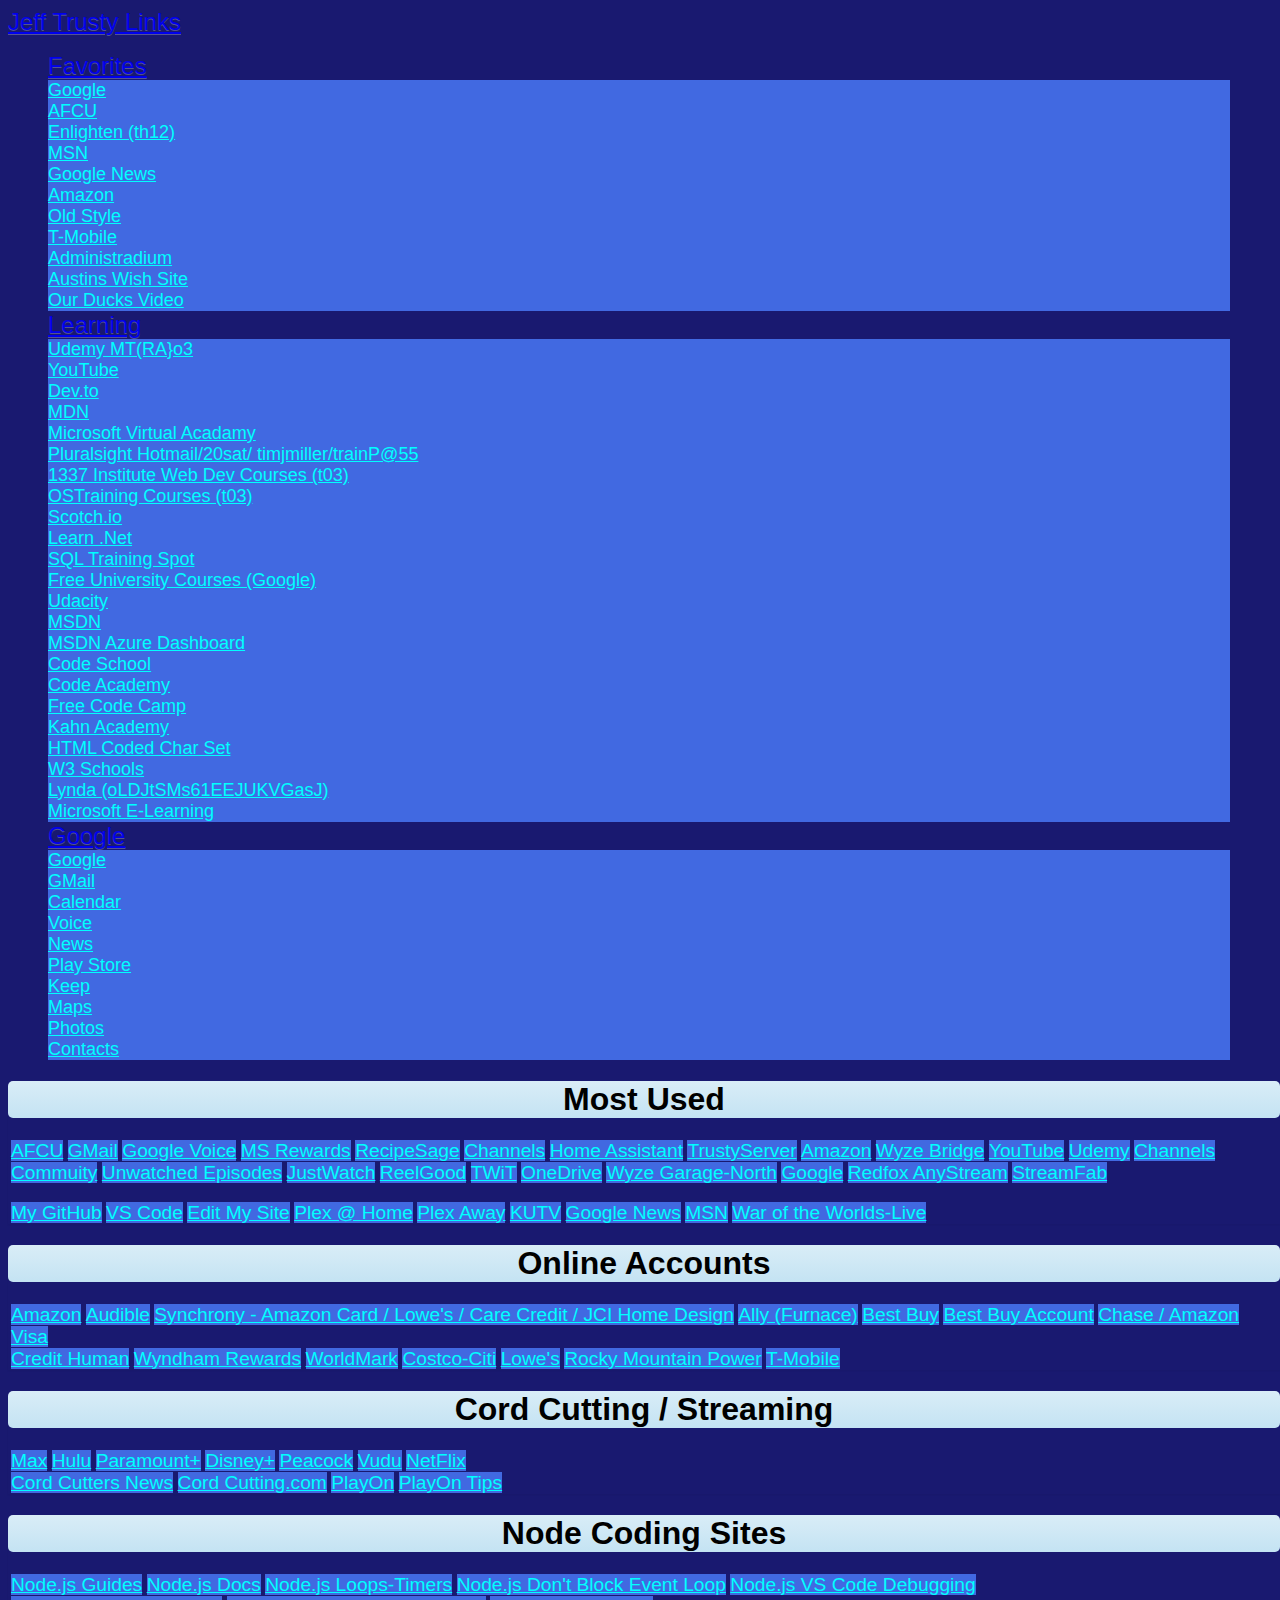
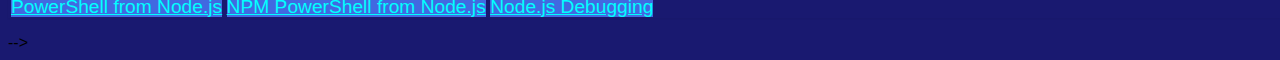
<file: index.html>
<!doctype html>
<html lang="en">
  <head>
    <meta charset="utf-8">
    <meta name="viewport" content="width=device-width, initial-scale=1, shrink-to-fit=no">

    <!-- Bootstrap CSS -->
    <link rel="stylesheet" href="https://stackpath.bootstrapcdn.com/bootstrap/4.1.3/css/bootstrap.min.css" integrity="sha384-MCw98/SFnGE8fJT3GXwEOngsV7Zt27NXFoaoApmYm81iuXoPkFOJwJ8ERdknLPMO" crossorigin="anonymous">
    <link href="./css/bootstrap-theme.min.css" rel="stylesheet" type="text/css">
    <link rel="stylesheet" type="text/css" href="./css/index.css" media="screen">
    <title>My Links</title>
  </head>
  <body>
  <!-- Start NavBar -->
  <div class="container-fluid"> <!--NavBar container-->
    <nav class="navbar navbar-expand-lg navbar-dark bg-primary">
      <a class="navbar-brand" href="#">Jeff Trusty Links</a>
      <button class="navbar-toggler" type="button" data-toggle="collapse" data-target="#navbarSupportedContent">
        <span class="navbar-toggler-icon"></span>
      </button>
      <div class="collapse navbar-collapse" id="navbarSupportedContent">
        <ul class="navbar-nav ml-auto">
            <!-- Start Nav Menu Item  -->
            <li class="nav-item">
                <li class="nav-item dropdown">
                  <a class="nav-link dropdown-toggle" href="#" id="navbarDropdown" data-toggle="dropdown">
                    Favorites
                  </a>
                  <div class="dropdown-menu">
                    <a class="nav-item" href="https://www.google.com" target="_blank">Google</a><br>
                    <a class="nav-item" href="https://webaccess.americafirst.com/AFCU/Login.aspx" target="_blank">AFCU</a><br>
                    <a class="nav-item" href="https://enlighten.enphaseenergy.com" target="_blank">Enlighten (th12)</a><br>
                    <a class="nav-item" href="https://www.msn.com" target="_blank">MSN</a><br>
                    <a class="nav-item" href="https://google.com/news" target="_blank">Google News</a><br>
                    <a class="nav-item" href="https://smile.amazon.com" target="_blank">Amazon</a><br>
                    <a class="nav-item" href="http://user.xmission.com/~jeff_trusty/#autoopen" target="_blank">Old Style</a><br>
                    <a class="nav-item" href="http://my.t-mobile.com" target="_blank">T-Mobile</a><br>
                    <a class="nav-item" href="https://jefftrusty.github.io/MySite/Pages/Administradium.html" target="_blank">Administradium</a><br>
                    <a class="nav-item" href="https://jefftrusty.github.io/MySite/Pages/wish.html" target="_blank">Austins Wish Site</a><br>
                    <a class="nav-item" href="https://jefftrusty.github.io/MySite/Pages/ducks.html" target="_blank">Our Ducks Video</a><br>
                    <!-- <div class="dropdown-item" onclick="openInNewTab('https://jefftrusty.github.io/MySite/Pages/wish.html');">Austins Wish Site</div>
                    <div class="dropdown-item" onclick="openInNewTab('https://jefftrusty.github.io/MySite/Pages/ducks.html');">Our Ducks Video</div>
                    <div class="dropdown-item" onclick="openInNewTab('https://www.google.com');">Google</div>
                      <div class="dropdown-item" onclick="openInNewTab('https://www.americafirst.com/redirect/clickthrough.cfm?dest=waLogin');">America First CU</div>
                    <div class="dropdown-item" onclick="openInNewTab('https://enlighten.enphaseenergy.com');">Enlighten (th12)</div>
                    <div class="dropdown-divider"></div>
                    <div class="dropdown-item" onclick="openInNewTab('https://www.msn.com');">MSN</div>
                    <div class="dropdown-item" onclick="openInNewTab('https://google.com/news');">Google News</div>
                    <div class="dropdown-divider"></div>
                    <div class="dropdown-item" onclick="openInNewTab('http://www.androidpolice.com');">Android Police</div>
                    <div class="dropdown-item" onclick="openInNewTab('http://www.droid-life.com');">Droid Life</div>
                    <div class="dropdown-divider"></div>
                    <div class="dropdown-item" onclick="openInNewTab('https://smile.amazon.com');">Amazon</div>
                    <div class="dropdown-divider"></div>
                    <div class="dropdown-item" onclick="openInNewTab('http://user.xmission.com/~jeff_trusty/#autoopen');">X-Mission Old Style</div>
                    <div class="dropdown-item" onclick="openInNewTab('http://my.t-mobile.com');">T-Mobile</div>
                    <div class="dropdown-item" onclick="openInNewTab('https://jefftrusty.github.io/MySite/Pages/Administradium.html');">Administradium</div>
                    <div class="dropdown-item" onclick="openInNewTab('http://166.70.233.94:4040/subsonic/index.view');">My SubSonic</div>
                    <div class="btn" onclick="openInNewTab('http://user.xmission.com/~jeff_trusty/#autoopen');"><button type="button">Old Style</button></div>
                    <div class="btn" onclick="openInNewTab('https://myappsremote.uhc.com');"><button type="button">MyAppsRemote</button></div> -->

                  </div>
                </li>
            </li>
            <!-- End Nav Menu Item  -->
            <!-- Start Nav Menu Item  -->
            <li class="nav-item">
                <li class="nav-item dropdown">
                  <a class="nav-link dropdown-toggle" href="#" id="navbarDropdown" data-toggle="dropdown">
                    Learning
                  </a>
                  <div class="dropdown-menu">
                    <a class="nav-item" href="https://www.udemy.com" target="_blank">Udemy MT(RA}o3</a><br>
                    <a class="nav-item" href="https://www.youtube.com" target="_blank">YouTube</a><br>
                    <a class="nav-item" href="https://dev.to" target="_blank">Dev.to</a><br>
                    <a class="nav-item" href="https://developer.mozilla.org/en-US/docs/Learn/HTML" target="_blank">MDN</a><br>
                    <a class="nav-item" href="http://www.microsoftvirtualacademy.com/" target="_blank">Microsoft Virtual Acadamy</a><br>
                    <a class="nav-item" href="https://www.pluralsight.com" target="_blank">Pluralsight Hotmail/20sat/ timjmiller/trainP@55</a><br>
                    <a class="nav-item" href="http://1337institute.com" target="_blank">1337 Institute Web Dev Courses (t03)</a><br>
                    <a class="nav-item" href="https://www.ostraining.com" target="_blank">OSTraining Courses (t03)</a><br>
                    <a class="nav-item" href="https://scotch.io/" target="_blank">Scotch.io</a><br>
                    <a class="nav-item" href="http://www.learnvisualstudio.net" target="_blank">Learn .Net</a><br>
                    <a class="nav-item" href="http://www.trainingspot.com/Subscriber" target="_blank">SQL Training Spot</a><br>
                    <a class="nav-item" href="https://www.class-central.com/report/coursera-free-online-courses/#cs" target="_blank">Free University Courses (Google)</a><br>
                    <a class="nav-item" href="https://www.udacity.com" target="_blank">Udacity</a><br>
                    <a class="nav-item" href="http://msdn.microsoft.com/en-us" target="_blank">MSDN</a><br>
                    <a class="nav-item" href="https://manage.windowsazure.com/?whr=#Workspaces/All/dashboard" target="_blank">MSDN Azure Dashboard</a><br>
                    <a class="nav-item" href="https://www.codeschool.com/learn" target="_blank">Code School</a><br>
                    <a class="nav-item" href="http://www.codecademy.com" target="_blank">Code Academy</a><br>
                    <a class="nav-item" href="http://freecodecamp.com" target="_blank">Free Code Camp</a><br>
                    <a class="nav-item" href="https://www.khanacademy.org" target="_blank">Kahn Academy</a><br>
                    <a class="nav-item" href="http://www.w3.org/MarkUp/html-spec/html-spec_13.html" target="_blank">HTML Coded Char Set</a><br>
                    <a class="nav-item" href="http://www.w3schools.com" target="_blank">W3 Schools</a><br>
                    <a class="nav-item" href="https://www.Lynda.com" target="_blank">Lynda (oLDJtSMs61EEJUKVGasJ)</a><br>
                    <a class="nav-item" href="https://www.microsoftelearning.com/default.aspx" target="_blank">Microsoft E-Learning</a><br>
                    <!-- <div class="dropdown-item" onclick="openInNewTab('https://www.udemy.com');">Udemy MT(RA}o3</div>
                      <div class="dropdown-item" onclick="openInNewTab('https://www.youtube.com');">YouTube</div>
                      <div class="dropdown-item" onclick="openInNewTab('https://dev.to');">Dev.to</div>
                      <div class="dropdown-item" onclick="openInNewTab('https://developer.mozilla.org/en-US/docs/Learn/HTML');">MDN</div>
                      <div class="dropdown-divider"></div>
                      <div class="dropdown-item" onclick="openInNewTab('http://www.microsoftvirtualacademy.com/');">Microsoft Virtual Acadamy</div>
                      <div class="dropdown-item" onclick="openInNewTab('https://www.pluralsight.com');">Pluralsight Hotmail/20sat/ timjmiller/trainP@55</div>
                      <div class="dropdown-item" onclick="openInNewTab('http://1337institute.com');">1337 Institute Web Dev Courses (t03)</div>
                      <div class="dropdown-item" onclick="openInNewTab('https://www.ostraining.com');">OSTraining Courses (t03)</div>
                      <div class="dropdown-item" onclick="openInNewTab('https://scotch.io/');">Scotch.io</div>
                    <div class="dropdown-item" onclick="openInNewTab('http://www.trainingspot.com/Subscriber');">SQL Training Spot</div>
                    <div class="dropdown-item" onclick="openInNewTab('https://www.class-central.com/report/coursera-free-online-courses/#cs');">Free University Courses (Google)</div>
                    <div class="dropdown-item" onclick="openInNewTab('https://www.udacity.com');">Udacity</div>
                    <div class="dropdown-divider"></div>
                    <div class="dropdown-item" onclick="openInNewTab('http://msdn.microsoft.com/en-us');">MSDN</div>
                    <div class="dropdown-item" onclick="openInNewTab('https://manage.windowsazure.com/?whr=#Workspaces/All/dashboard');">MSDN Azure Dashboard</div>
                    <div class="dropdown-item" onclick="openInNewTab('https://www.codeschool.com/learn');">Code School</div>
                    <div class="dropdown-item" onclick="openInNewTab('http://www.codecademy.com');">Code Academy</div>
                    <div class="dropdown-item" onclick="openInNewTab('http://freecodecamp.com');">Free Code Camp</div>
                    <div class="dropdown-divider"></div>
                    <div class="dropdown-item" onclick="openInNewTab('https://www.khanacademy.org');">Kahn Academy</div>
                    <div class="dropdown-divider"></div>
                    <div class="dropdown-item" onclick="openInNewTab('http://www.w3.org/MarkUp/html-spec/html-spec_13.html');">HTML Coded Char Set</div>
                      <div class="dropdown-item" onclick="openInNewTab('http://www.w3schools.com');">W3 Schools</div>
                      <div class="dropdown-item" onclick="openInNewTab('https://www.Lynda.com');">Lynda (oLDJtSMs61EEJUKVGasJ)</div>
                    <div class="dropdown-item" onclick="openInNewTab('http://www.learnvisualstudio.net');">Learn .Net</div> -->
                    <!-- Start SubMenu -->
                    <!-- <div class="dropdown-submenu"></div>
                    <a href="#" class="dropdown-toggle" data-toggle="dropdown" role="button" aria-haspopup="true" aria-expanded="false">
                      <span class="nav-label">Misc Learning</span><span class="caret"></span></a>
                    <ul class="dropdown-menu">
                      <div class="dropdown-item" onclick="openInNewTab('https://developer.salesforce.com/trailhead/trail/force_com_dev_beginner');">Salesforce</div>
                      <div class="dropdown-item" onclick="openInNewTab('http://www.windowsforms.com/');">.NET Client Web</div>
                      <div class="dropdown-item" onclick="openInNewTab('http://www.asp.net/');">ASP.NET Web</div>
                      <div class="dropdown-item" onclick="openInNewTab('http://www.learnasp.com/freebook/learn/datasets.aspx');">Datasets vs. Recordsets</div>
                      <div class="dropdown-item" onclick="openInNewTab('https://www.microsoftelearning.com/default.aspx');">MS E-Learning</div>
                      <div class="dropdown-item" onclick="openInNewTab('http://searchdatabase.techtarget.com/');">SearchDataBase</div>
                    </ul> -->
                   </div>
                </li>
              </li>
            <!-- End Nav Menu Item  -->
            <!-- Start Nav Menu Item  -->
            <li class="nav-item">
            <li class="nav-item dropdown">
              <a class="nav-link dropdown-toggle" href="#" id="navbarDropdown" data-toggle="dropdown">
                Google
              </a>
                  <div class="dropdown-menu">
                    <a class="nav-item" href="https://google.com" target="_blank">Google</a><br>
                    <a class="nav-item" href="https://mail.google.com" target="_blank">GMail</a><br>
                    <a class="nav-item" href="https://calendar.google.com" target="_blank">Calendar</a><br>
                    <a class="nav-item" href="https://voice.google.com" target="_blank">Voice</a><br>
                    <a class="nav-item" href="https://news.google.com" target="_blank">News</a><br>
                    <a class="nav-item" href="https://play.google.com" target="_blank">Play Store</a><br>
                    <a class="nav-item" href="https://keep.google.com" target="_blank">Keep</a><br>
                    <a class="nav-item" href="https://maps.google.com" target="_blank">Maps</a><br>
                    <a class="nav-item" href="https://photos.google.com" target="_blank">Photos</a><br>
                    <a class="nav-item" href="https://contacts.google.com" target="_blank">Contacts</a><br>
                    <!-- <div class="dropdown-item" onclick="openInNewTab('https://www.Google.com');">Google</div>
                    <div class="dropdown-item" onclick="openInNewTab('https://voice.google.com');">Google Voice</div>
                    <div class="dropdown-item" onclick="openInNewTab('https://news.google.com');">Google News</div>
                    <div class="dropdown-item" onclick="openInNewTab('https://play.google.com/store');">Google Play Store</div>
                    <div class="dropdown-item" onclick="openInNewTab('https://keep.google.com');">Google Keep</div>
                    <div class="dropdown-item" onclick="openInNewTab('https://maps.google.com');">Google Maps</div>
                    -->
                </li>
          </li>
            <!-- <li class="nav-item">
            <li class="nav-item dropdown">
              <a class="nav-link dropdown-toggle" href="#" id="navbarDropdown" data-toggle="dropdown">
                SQL Server
              </a>
              <div class="dropdown-menu">
                <div class="dropdown-item" onclick="openInNewTab('http://www.sqlservercentral.com');">SQL Server Central</div>
                <div class="dropdown-item" onclick="openInNewTab('http://www.connectionstrings.com/');">Connection Strings</div>
                <div class="dropdown-item" onclick="openInNewTab('http://www.sqlservervideos.com/');">Free SQL Videos</div>
                <div class="dropdown-item" onclick="openInNewTab('http://www.trainingspot.com');">TrainingSpot</div>
                <div class="dropdown-item" onclick="openInNewTab('http://www.microsoft.com/events/series/technetsqlserver2005.mspx');">MS SQL 2005 Webcasts</div>
                <div class="dropdown-item" onclick="openInNewTab('http://www.mosha.com/msolap/tech.htm#Whitepapers');">OLAP Whitepapers</div>
                <div class="dropdown-item" onclick="openInNewTab('http://www.replicationanswers.com/');">Replication Answers</div>
                <div class="dropdown-item" onclick="openInNewTab('http://blogs.msdn.com/sqlcat/');">SQL Dev Customer Advisory Team</div>
                <div class="dropdown-item" onclick="openInNewTab('http://www.sqldts.com/');">SQL DTS</div>
                <div class="dropdown-item" onclick="openInNewTab('http://education.sqlfarms.com/');">SQL Farms</div>
                <div class="dropdown-item" onclick="openInNewTab('http://www.sqlis.com');">SQL SSIS</div>
                <div class="dropdown-item" onclick="openInNewTab('http://www.sommarskog.se/arrays-in-sql.html#list-of-string-proc');">SQL Stuff</div>
                <div class="dropdown-item" onclick="openInNewTab('http://www.sql-server-%20performance.com/');">sql-server-performance</div>
                <div class="dropdown-item" onclick="openInNewTab('http://www.simple-talk.com/sql/t-sql-programming/the-tsql-of-text-files/');">T-SQL and Text files</div>
              </li>
            </li> -->
            <!-- End Nav Menu Item  -->
          </ul>  <!--navbar-nav ml-auto-->
    </nav>
  </div> <!--NavBar container-->
<!-- End NavBar -->

<!-- Start Most Used Section -->
<div class="container-fluid theme-showcase">
  <section id="My Links">
    <div class="row">
      <div class="col-lg-12 col-lg-offset-1">
        <div class="panel panel-info">
          <div class="panel-heading">
            <h1 class="panel-title" align="center"><b>Most Used</b></h1>
          </div>
        <div class="panel-body">
          <p>
            <a class="btn" href="https://webaccess.americafirst.com/" target="_blank">AFCU</a>
            <a class="btn" href="https://mail.google.com" target="_blank">GMail</a>
            <a class="btn" href="https://voice.google.com" target="_blank">Google Voice</a>
            <a class="btn" href="https://rewards.microsoft.com/?refref=amc" target="_blank">MS Rewards</a>
            <a class="btn" href="https://recipesage.com/#/list/main" target="_blank">RecipeSage</a>
            <a class="btn" href="http://192.168.1.153:8089/admin/settings" target="_blank">Channels</a>
            <a class="btn" href="http://homeassistant.local:8123/lovelace/default_view" target="_blank">Home Assistant</a>
            <a class="btn" href="http://192.168.1.153" target="_blank">TrustyServer</a>
            <a class="btn" href="https://smile.amazon.com" target="_blank">Amazon</a>
            <a class="btn" href="http://192.168.1.153:5000/" target="_blank">Wyze Bridge</a>
            <a class="btn" href="https://www.youtube.com" target="_blank">YouTube</a>
            <a class="btn" href="https://www.udemy.com" target="_blank" onclick="openInNewTab('https://www.udemy.com');">Udemy</a>
            <a class="btn" href="https://community.getchannels.com/" target="_blank">Channels Commuity</a>
            <a class="btn" href="https://episodecalendar.com/en/unwatched" target="_blank">Unwatched Episodes</a>
            <a class="btn" href="https://www.justwatch.com/" target="_blank">JustWatch</a>
            <a class="btn" href="https://reelgood.com/services/" target="_blank">ReelGood</a>
            <a class="btn" href="https://www.twit.tv" target="_blank">TWiT</a>
            <a class="btn" href="https://onedrive.live.com/?id=root&cid=61EB3462485357C2&qt=mru" target="_blank">OneDrive</a>
            <a class="btn" href="rtsp://192.168.1.153:8554/garage-north-camera" target="_blank">Wyze Garage-North</a>
            <a class="btn" href="https://www.google.com" target="_blank">Google</a>
            <a class="btn" href="https://www.redfox.bz/en/anystream.html" target="_blank">Redfox AnyStream</a>
            <a class="btn" href="https://www.dvdfab.cn/downloader-new.htm" target="_blank">StreamFab</a><br>
            <br>
            <!-- <a class="btn" href="https://www.youtube.com/watch?v=xmXo_x_G-Gc&t=29m30s" target="_blank">TSO-A Mad Russion's Christmas</a> -->
            <!-- <a class="btn" href="https://www.youtube.com/watch?v=xmXo_x_G-Gc&t=71m15s" target="_blank">TSO-This Christmas Day</a> -->
            <!-- <a class="btn" href="https://www.youtube.com/watch?v=xmXo_x_G-Gc&t=77m45s" target="_blank">TSO-An Angel Returned</a> -->
            <a class="btn" href="https://github.com/JeffTrusty" target="_blank">My GitHub</a>
            <a class="btn" href="https://vscode.dev" target="_blank">VS Code</a>
            <a class="btn" href="https://vscode.dev/github/JeffTrusty/MySite" target="_blank">Edit My Site</a>
            <a class="btn" href="http://192.168.1.153:32400/web/index.html" target="_blank">Plex @ Home</a>
            <a class="btn" href="https://app.plex.tv/desktop/#!/" target="_blank">Plex Away</a>
            <a class="btn" href="https://www.kutv.com" target="_blank">KUTV</a>
            <a class="btn" href="https://news.google.com" target="_blank">Google News</a>
            <a class="btn" href="https://www.msn.com" target="_blank">MSN</a>
            <a class="btn" href="https://www.youtube.com/watch?v=-yV1IVLp2E0" target="_blank">War of the Worlds-Live</a>
            <!-- <div class="btn" onclick="openInNewTab('https://webaccess.americafirst.com/AFCU/Login.aspx');"><button type="button">AFCU</button></div> -->
            <!-- <div class="btn" onclick="openInNewTab('https://onedrive.live.com/?id=root&cid=61EB3462485357C2&qt=mru');"><button type="button">OneDrive Recent</button></div> -->
            <!-- <div class="btn" onclick="openInNewTab('https://mail.google.com');"><button type="button">Gmail</button></div> -->
            <!-- <div class="btn" onclick="openInNewTab('https://account.microsoft.com/rewards/?ref=MicrosoftRewards.Email_Accountstatement');"><button type="button">Microsoft Account</button></div> -->
            <!-- <div class="btn" onclick="openInNewTab('https://smile.amazon.com');"><button type="button">Amazon</button></div> -->
            <!-- <div class="btn" onclick="openInNewTab('http://192.168.1.150:32400/web/index.html');"><button type="button">Plex @ Home</button></div> -->
            <!-- <div class="btn" onclick="openInNewTab('https://app.plex.tv/desktop/#!/');"><button type="button">Plex Away from Home</button></div> -->
            <!-- <div class="btn" onclick="openInNewTab('http://166.70.233.94:4040/subsonic/index.view');"><button type="button">Subsonic</button></div> -->
            <!-- <div class="btn" onclick="openInNewTab('http://www.twit.tv');"><button type="button">TWiT</button></div> -->
            <!-- <div class="btn" onclick="openInNewTab('http://192.168.1.155:5000');"><button type="button">My Synology NAS</button></div> -->
            <!-- <div class="btn" onclick="openInNewTab('https://github.com/JeffTrusty');"><button type="button">GitHub/JeffTrusty</button></div> -->
            <!-- <div class="btn" onclick="openInNewTab('https://www.udemy.com');"><button type="button">Udemy</button></div> -->
            <!-- <div class="btn" onclick="openInNewTab('https://www.youtube.com');"><button type="button">YouTube</button></div> -->
            <!-- <div class="btn" onclick="openInNewTab('https://www.google.com');"><button type="button">Google</button></div> -->
            <!-- <div class="btn" onclick="openInNewTab('https://voice.google.com');"><button type="button">Google Voice</button></div> -->
            <!-- <div class="btn" onclick="openInNewTab('https://news.google.com');"><button type="button">Google News</button></div>
            <div class="btn" onclick="openInNewTab('https://www.msn.com');"><button type="button">MSN</button></div> -->
          </p>
        </div>
        </div>
      </div>
    </div>
  </section>
</div>
<!-- End Most Used Section -->

<!-- Start Online Account Section -->
<div class="container-fluid theme-showcase">
  <section id="Online Accounts">
    <div class="row">
      <div class="col-lg-12 col-lg-offset-1">
        <div class="panel panel-info">
          <div class="panel-heading">
            <h1 class="panel-title" align="center"><b>Online Accounts</b></h1>
          </div>
        <div class="panel-body">
          <p>
            <a class="btn" href="https://smile.amazon.com" target="_blank">Amazon</a>
            <a class="btn" href="https://www.audible.com" target="_blank">Audible</a>
            <a class="btn" href="https://www.synchrony.com/accounts/" target="_blank">Synchrony - Amazon Card / Lowe's / Care Credit / JCI Home Design</a>
            <a class="btn" href="https://customercare.syf.com/core/Account/Overview" target="_blank">Ally (Furnace)</a>
            <!-- <a class="btn" href="https://www.mysynchrony.com" target="_blank">CareCredit</a> -->
            <a class="btn" href="https://www.bestbuy.com" target="_blank">Best Buy</a>
            <a class="btn" href="https://citiretailservices.citibankonline.com/RSnextgen/svc/launch/index.action?siteId=PLCN_BESTBUY&processIndicator=dashboard#signon" target="_blank">Best Buy Account</a>
            <a class="btn" href="https://www.Chase.com" target="_blank">Chase / Amazon Visa</a><br>
            <a class="btn" href="https://digitalbanking.credithuman.com/login" target="_blank">Credit Human</a>
            <a class="btn" href="https://cards.barclaycardus.com/" target="_blank">Wyndham Rewards</a>
            <a class="btn" href="https://worldmark.wyndhamdestinations.com/us/en/owner/account" target="_blank">WorldMark</a>
            <a class="btn" href="https://online.citi.com" target="_blank">Costco-Citi</a>
            <a class="btn" href="https://www.lowes.com" target="_blank">Lowe's</a>
            <!-- <a class="btn" href="https://lowes.syf.com/LowesMarketing/marketing/LowesLogin.jsp?int_cmp=Credit:A:Credit:Corp:Manage_Account" target="_blank">Lowe's Account</a> -->
            <a class="btn" href="http://www.rockymountainpower.net" target="_blank">Rocky Mountain Power</a>
            <a class="btn" href="http://my.t-mobile.com" target="_blank">T-Mobile</a>
            <!-- <div class="btn" onclick="openInNewTab('https://smile.amazon.com');"><button type="button">Amazon</button></div> -->
            <!-- <div class="btn" onclick="openInNewTab('https://www.onlinecreditcenter6.com/consumergen2/login.do?subActionId=1000&clientId=amazon&langId=en&accountType=plcc&landingpg=1800');"><button type="button">Amazon Account</button></div> -->
            <!-- <div class="btn" onclick="openInNewTab('http://www.audible.com');"><button type="button">Audible</button></div> -->
            <!-- <div class="btn" onclick="openInNewTab('http://www.bestbuy.com');"><button type="button">Best Buy</button></div> -->
            <!-- <div class="btn" onclick="openInNewTab('https://citiretailservices.citibankonline.com/RSnextgen/svc/launch/index.action?siteId=PLCN_BESTBUY&processIndicator=dashboard#signon');"><button type="button">Best Buy Account</button></div> -->
            <!-- <div class="btn" onclick="openInNewTab('https://www.mysynchrony.com');"><button type="button">Synchrony (Care Credit Etc.)</button></div> -->
            <!-- <div class="btn" onclick="openInNewTab('https://www.Chase.com');"><button type="button">Chase</button></div> -->
            <!-- <div class="btn" onclick="openInNewTab('https://online.citi.com');"><button type="button">Costco-Citi</button></div> -->
            <!-- <div class="btn" onclick="openInNewTab('https://my.dish.com');"><button type="button">Dish</button></div> -->
            <!-- <div class="btn" onclick="openInNewTab('https://lowes.syf.com/LowesMarketing/marketing/LowesLogin.jsp?int_cmp=Credit:A:Credit:Corp:Manage_Account');"><button type="button">Lowes Account</button></div> -->
            <!-- <div class="btn" onclick="openInNewTab('http://www.netflix.com');"><button type="button">Netflix</button></div> -->
            <!-- <div class="btn" onclick="openInNewTab('http://www.dvd.com');"><button type="button">DVD.com</button></div> -->
            <!-- <div class="btn" onclick="openInNewTab('http://www.rockymountainpower.net');"><button type="button">Rocky Mountain Power</button></div> -->
            <!-- <div class="btn" onclick="openInNewTab('http://my.t-mobile.com');"><button type="button">T-Mobile</button></div> -->
          </p>
        </div>
        </div>
      </div>
    </div>
  </section>
</div>
<!-- End Online Account Section -->
<!-- Start Cord Cutting Section -->
<div class="container-fluid theme-showcase">
  <section id="Cord Cutting">
    <div class="row">
      <div class="col-lg-12 col-lg-offset-1">
        <div class="panel panel-info">
          <div class="panel-heading">
            <h1 class="panel-title" align="center"><b>Cord Cutting / Streaming</b></h1>
          </div>
        <div class="panel-body">
          <p>
            <a class="btn" href="https://play.max.com/" target="_blank">Max</a>
            <a class="btn" href="https://www.hulu.com/" target="_blank">Hulu</a>
            <a class="btn" href="https://www.paramountplus.com/" target="_blank">Paramount+</a>
            <a class="btn" href="https://www.disneyplus.com/home/" target="_blank">Disney+</a>
            <!-- <a class="btn" href="https://www.discoveryplus.com/" target="_blank">Discovery+</a> -->
            <a class="btn" href="https://www.peacocktv.com/" target="_blank">Peacock</a>
            <!-- <a class="btn" href="https://www.philo.com/" target="_blank">Philo</a> -->
            <!-- <a class="btn" href="https://www.sling.com/" target="_blank">Sling</a> -->
            <a class="btn" href="https://www.vudu.com/" target="_blank">Vudu</a>
            <a class="btn" href="https://www.netflix.com/" target="_blank">NetFlix</a><br>
            <a class="btn" href="http://cordcuttersnews.com/" target="_blank">Cord Cutters News</a>
            <a class="btn" href="https://cordcutting.com/" target="_blank">Cord Cutting.com</a>
            <a class="btn" href="https://www.playon.tv/" target="_blank">PlayOn</a>
            <!-- <a class="btn" href="http://www.rokoding.com/faqs.html" target="_blank">Roku Encoding</a> -->
            <!-- <a class="btn" href="https://www.groundedreason.com/cord-cutting-faq/" target="_blank">Cord Cutting How-To</a> -->
            <a class="btn" href="https://www.reddit.com/r/PlayOn/comments/7fct1a/playon_channel_troubleshooting_tips/" target="_blank">PlayOn Tips</a>
            <!-- <a class="btn" href="http://www.dvd.com" target="_blank">DVD.com</a> -->
            <!-- <div class="btn" onclick="openInNewTab('http://cordcuttersnews.com/');"><button type="button">Cord Cutters News</button></div> -->
            <!-- <div class="btn" onclick="openInNewTab('https://cordcutting.com/');"><button type="button">CordCutting.com</button></div> -->
            <!-- <div class="btn" onclick="openInNewTab('https://www.groundedreason.com/cord-cutting-faq/');"><button type="button">Cord Cutting How-To</button></div> -->
            <!-- <div class="btn" onclick="openInNewTab('https://www.hulu.com/profiles?next=/');"><button type="button">Hulu</button></div> -->
            <!-- <div class="btn" onclick="openInNewTab('https://www.netflix.com/browse');"><button type="button">Netflix</button></div> -->
            <!-- <div class="btn" onclick="openInNewTab('http://www.dvd.com');"><button type="button">DVD.com</button></div> -->
            <!-- <div class="btn" onclick="openInNewTab('https://www.paramountplus.com/');"><button type="button">ParamountPlus</button></div> -->
            <!-- <div class="btn" onclick="openInNewTab('https://play.max.com/');"><button type="button">HBO Max</button></div> -->
            <!-- <div class="btn" onclick="openInNewTab('https://www.disneyplus.com/home/');"><button type="button">Disney+</button></div> -->
            <!-- <div class="btn" onclick="openInNewTab('https://www.vudu.com/');"><button type="button">Vudu</button></div> -->
            <!-- <div class="btn" onclick="openInNewTab('http://www.rokoding.com/faqs.html');"><button type="button">Roku Encoding</button></div> -->
            <!-- <div class="btn" onclick="openInNewTab('https://www.reddit.com/r/PlayOn/comments/7fct1a/playon_channel_troubleshooting_tips/');"><button type="button">PlayOn Troubleshooting</button></div> -->
            <!-- <div class="btn" onclick="openInNewTab('https://www.playon.tv/');"><button type="button">Playon</button></div> -->
          </p>
        </div>
        </div>
      </div>
    </div>
  </section>
</div>
<!-- End Online Account Section -->

<!-- Start Node Coding Section -->
<div class="container-fluid theme-showcase">
  <section id="Node Coding">
    <div class="row">
      <div class="col-lg-12 col-lg-offset-1">
        <div class="panel panel-info">
          <div class="panel-heading">
            <h1 class="panel-title" align="center"><b>Node Coding Sites</b></h1>
          </div>
        <div class="panel-body">
          <p>
            <a class="btn" href="https://nodejs.org/en/docs/guides/" target="_blank">Node.js Guides</a>
            <a class="btn" href="https://nodejs.org/dist/latest/docs/api/" target="_blank">Node.js Docs</a>
            <a class="btn" href="https://nodejs.org/en/docs/guides/event-loop-timers-and-nexttick/" target="_blank">Node.js Loops-Timers</a>
            <a class="btn" href="https://nodejs.org/en/docs/guides/dont-block-the-event-loop/" target="_blank">Node.js Don't Block Event Loop</a>
            <a class="btn" href="https://code.visualstudio.com/docs/nodejs/nodejs-debugging" target="_blank">Node.js VS Code Debugging</a><br>
            <a class="btn" href="https://stackoverflow.com/questions/10179114/execute-powershell-script-from-node-js" target="_blank">PowerShell from Node.js</a>
            <a class="btn" href="https://www.npmjs.com/package/node-powershell" target="_blank">NPM PowerShell from Node.js</a>
            <a class="btn" href="https://nodejs.org/en/docs/guides/debugging-getting-started/" target="_blank">Node.js Debugging</a>
            <!-- <div class="btn" onclick="openInNewTab('https://www.udemy.com');"><button type="button">Udemy</button></div> -->
            <!-- <div class="btn" onclick="openInNewTab('https://www.youtube.com');"><button type="button">YouTube</button></div> -->
            <!-- <div class="btn" onclick="openInNewTab('https://nodejs.org/en/docs/guides/');"><button type="button">Node.js Guides</button></div> -->
            <!-- <div class="btn" onclick="openInNewTab('https://nodejs.org/en/docs/guides/debugging-getting-started/');"><button type="button">Node.js Debugging</button></div> -->
            <!-- <div class="btn" onclick="openInNewTab('https://nodejs.org/dist/latest/docs/api/');"><button type="button">Node.js Documentation</button></div> -->
            <!-- <div class="btn" onclick="openInNewTab('https://nodejs.org/en/docs/guides/event-loop-timers-and-nexttick/');"><button type="button">Node.js loops-timers</button></div> -->
            <!-- <div class="btn" onclick="openInNewTab('https://nodejs.org/en/docs/guides/dont-block-the-event-loop/');"><button type="button">Node.js Don't Block Event Loop</button></div> -->
            <!-- <div class="btn" onclick="openInNewTab('https://code.visualstudio.com/docs/nodejs/nodejs-debugging');"><button type="button">Debugging Node in VSCode</button></div> -->
            <!-- <div class="btn" onclick="openInNewTab('https://stackoverflow.com/questions/10179114/execute-powershell-script-from-node-js');"><button type="button">Running PowerShell from Node.js</button></div> -->
            <!-- <div class="btn" onclick="openInNewTab('https://www.npmjs.com/package/node-powershell');"><button type="button">NPM Node PowerShell</button></div> -->
            <!-- <div class="btn" onclick="openInNewTab('https://en.wikipedia.org/wiki/Entity_Framework');"><button type="button">Entity Framework</button></div> -->
            <!-- <div class="btn" onclick="openInNewTab('https://docs.microsoft.com/en-us/ef/core/miscellaneous/cli/');"><button type="button">Entity Framework CLI</button></div> -->
          </p>
        </div>
        </div>
      </div>
    </div>
  </section>
</div>
<!-- End Node Coding Section -->

<!-- Start Angular Coding Section -->
<!-- 
<div class="container-fluid theme-showcase">
  <section id="Angular Coding">
    <div class="row">
      <div class="col-lg-12 col-lg-offset-1">
        <div class="panel panel-info">
          <div class="panel-heading">
            <h1 class="panel-title" align="center"><b>Angular Coding Sites</b></h1>
          </div>
        <div class="panel-body">
          <p>
            <a class="btn" href="https://cli.angular.io/" target="_blank">Angular CLI</a>
            <a class="btn" href="https://angular.io/cli/update" target="_blank">Updating Angular</a>
            <a class="btn" href="https://hackernoon.com/top-10-angular-courses-tutorials-and-books-for-web-developers-e8a8e2c490c2" target="_blank">Angular Top-10 Tuts</a>
            <a class="btn" href="https://blog.bitsrc.io/11-angular-component-libraries-you-should-know-in-2018-e9f9c9d544ff" target="_blank">Angular Components</a>
            <a class="btn" href="https://material.angular.io/cdk/scrolling/overview" target="_blank">Scrolling Angular Material</a><br>
            <a class="btn" href="https://appdividend.com/2018/05/05/angular-6-tutorial-with-example-using-angular-cli/" target="_blank">Angular Tutorial (appDivident.com)</a>
            <a class="btn" href="https://appdividend.com/2018/01/21/angular-5-crud-tutorial-example-scratch/" target="_blank">Angular Crud Tutorial (appDivident.com)</a><br>
            <a class="btn" href="https://www.djamware.com/post/5bca67d780aca7466989441f/angular-7-tutorial-building-crud-web-application" target="_blank">Angular Crud Tutorial (djamware.com)</a>
            <a class="btn" href="https://www.youtube.com/watch?v=Oo0-r_YhoJs&list=PLC3y8-rFHvwhBRAgFinJR8KHIrCdTkZcZ&index=10" target="_blank">Angular Tutorial (YouTube)</a>
            <a class="btn" href="https://dzone.com/articles/angular-survival-kit" target="_blank">Angular Survival Kit</a>
            <a class="btn" href="http://www.typescriptlang.org/play/index.html" target="_blank">TypeScript Playground</a>
            <!-- <div class="btn" onclick="openInNewTab('https://cli.angular.io/');"><button type="button">Angular CLI</button></div> -->
            <!-- <div class="btn" onclick="openInNewTab('https://hackernoon.com/top-10-angular-courses-tutorials-and-books-for-web-developers-e8a8e2c490c2');"><button type="button">Top 10 Tutorials</button></div> -->
            <!-- <div class="btn" onclick="openInNewTab('https://blog.bitsrc.io/11-angular-component-libraries-you-should-know-in-2018-e9f9c9d544ff');"><button type="button">11 Angular Components</button></div> -->
            <!-- <div class="btn" onclick="openInNewTab('https://material.angular.io/cdk/scrolling/overview');"><button type="button">Scrolling Angular Material</button></div> -->
            <!-- <div class="btn" onclick="openInNewTab('https://appdividend.com/2018/05/05/angular-6-tutorial-with-example-using-angular-cli/');"><button type="button">Angular Tutorial (appDivident.com)</button></div> -->
            <!-- <div class="btn" onclick="openInNewTab('https://www.youtube.com/watch?v=Oo0-r_YhoJs&list=PLC3y8-rFHvwhBRAgFinJR8KHIrCdTkZcZ&index=10');"><button type="button">Angular Tutorial (YouTube)</button></div> -->
            <!-- <div class="btn" onclick="openInNewTab('https://www.telerik.com/blogs/creating-an-angular-7-app-with-aspnet-core-step-by-step-guide');"><button type="button">Angular App W/ASP.NET Core</button></div> -->
            <!-- <div class="btn" onclick="openInNewTab('https://dzone.com/articles/angular-survival-kit');"><button type="button">Angular Survival Kit</button></div> -->
            <!-- <div class="btn" onclick="openInNewTab('http://www.typescriptlang.org/play/index.html');"><button type="button">TypeScript Playground</button></div> -->
            <!-- <div class="btn" onclick="openInNewTab('https://angular.io/cli/update');"><button type="button">Updating Angular</button></div> -->
            <!-- <div class="btn" onclick="openInNewTab('https://appdividend.com/2018/01/21/angular-5-crud-tutorial-example-scratch/');"><button type="button">Angular-Crud Tutorial (appDivident.com)</button></div> -->
            <!-- <div class="btn" onclick="openInNewTab('https://www.djamware.com/post/5bca67d780aca7466989441f/angular-7-tutorial-building-crud-web-application');"><button type="button">Angular-Crud Tutorial (djamware.com)</button></div> -->
          </p>
        </div>
        </div>
      </div>
    </div>
  </section>
</div>
 -->
 <!-- End Node Coding Section -->
    <!-- Optional JavaScript -->
    <!-- jQuery first, then Popper.js, then Bootstrap JS -->
    <script src="https://code.jquery.com/jquery-3.3.1.slim.min.js" integrity="sha384-q8i/X+965DzO0rT7abK41JStQIAqVgRVzpbzo5smXKp4YfRvH+8abtTE1Pi6jizo" crossorigin="anonymous"></script>
    <script src="https://cdnjs.cloudflare.com/ajax/libs/popper.js/1.14.3/umd/popper.min.js" integrity="sha384-ZMP7rVo3mIykV+2+9J3UJ46jBk0WLaUAdn689aCwoqbBJiSnjAK/l8WvCWPIPm49" crossorigin="anonymous"></script>
    <script src="https://stackpath.bootstrapcdn.com/bootstrap/4.1.3/js/bootstrap.min.js" integrity="sha384-ChfqqxuZUCnJSK3+MXmPNIyE6ZbWh2IMqE241rYiqJxyMiZ6OW/JmZQ5stwEULTy" crossorigin="anonymous"></script>
    <script type="text/javascript" src="scripts/openInNewTab.js"></script>
  </body>
</html>
</file>
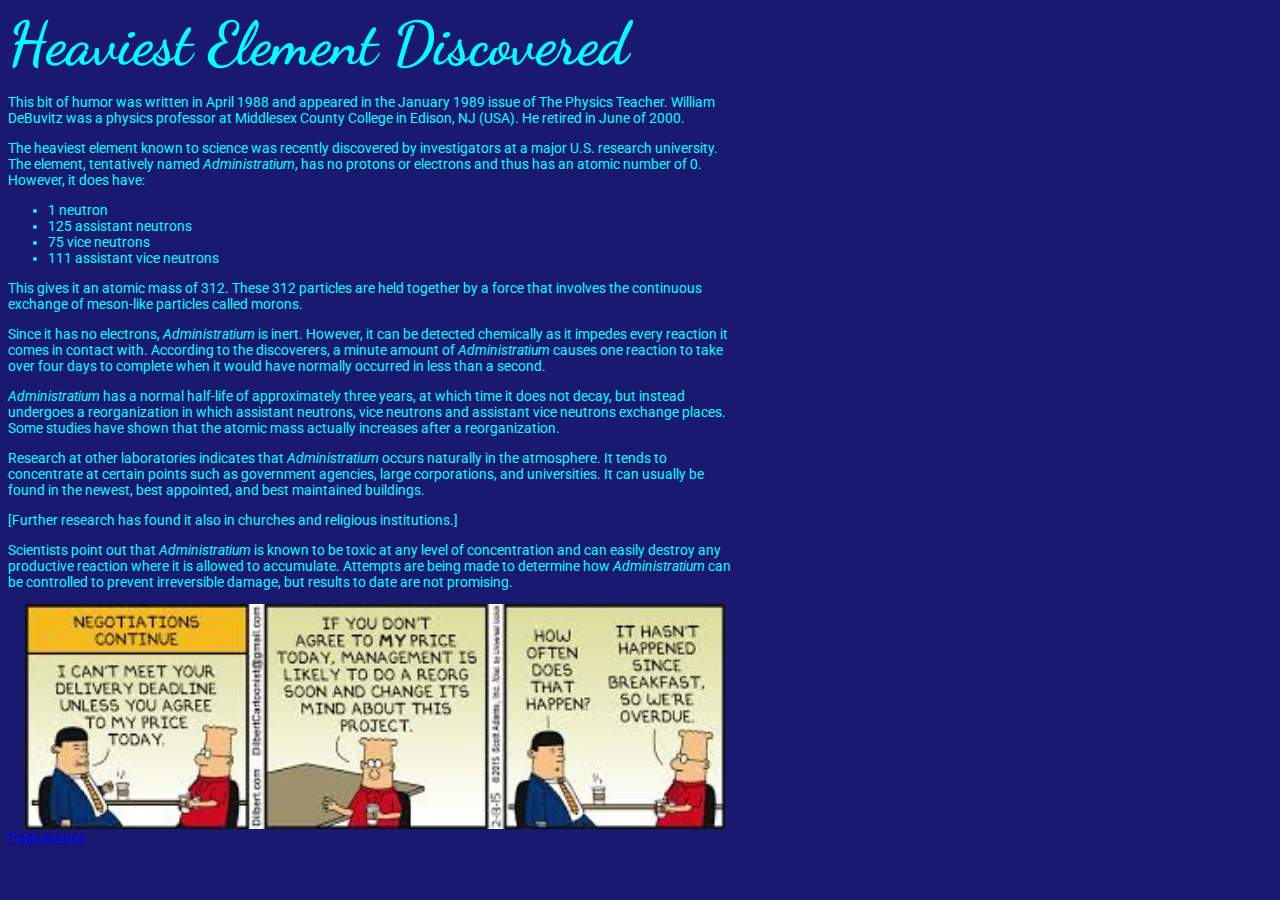
<file: Administradium.html>
<!DOCTYPE html>
<html lang="en">
<head>
  <meta charset="UTF-8">
  <link href="style1.css" rel="stylesheet">
  <link href="https://fonts.googleapis.com/css?family=Dancing+Script|Roboto&display=swap" rel="stylesheet">
  <meta name="viewport" content="width=device-width, initial-scale=1.0">
  <meta http-equiv="X-UA-Compatible" content="ie=edge">
  <title>Administratium</title>
</head>
<body>
<!-- <img border="0" src="images\Heaviest-Element-logo.jpg" width="614" height="62" alt="Heaviest Element Discovered"> -->
<h1>Heaviest Element Discovered</h1>
<p>This bit of humor was written in April 1988 and appeared in the January 1989 issue of The Physics Teacher. William DeBuvitz was a physics professor at Middlesex County College in Edison, NJ (USA). He retired in June of 2000.</p>
<p>The heaviest element known to science was recently discovered by investigators at a major U.S. research university. The element, tentatively named <i>Administratium</i>, has no protons or electrons and thus has an atomic number of 0. However, it does have:
  <ul>
    <li>1 neutron</li>
    <li>125 assistant neutrons</li>
    <li>75 vice neutrons</li>
    <li>111 assistant vice neutrons</li>
  </ul>
</p>
<p>This gives it an atomic mass of 312. These 312 particles are held together by a force that involves the continuous exchange of meson-like particles called morons.</p>
<p>Since it has no electrons, <i>Administratium</i> is inert. However, it can be detected chemically as it impedes every reaction it comes in contact with. According to the discoverers, a minute amount of <i>Administratium</i> causes one reaction to take over four days to complete when it would have normally occurred in less than a second.</p>
<p><i>Administratium</i> has a normal half-life of approximately three years, at which time it does not decay, but instead undergoes a reorganization in which assistant neutrons, vice neutrons and assistant vice neutrons exchange places. Some studies have shown that the atomic mass actually increases after a reorganization.</p>
<p>Research at other laboratories indicates that <i>Administratium</i> occurs naturally in the atmosphere. It tends to concentrate at certain points such as government agencies, large corporations, and universities. It can usually be found in the newest, best appointed, and best maintained buildings.</p>
<p>[Further research has found it also in churches and religious institutions.]</p>
<p>Scientists point out that <i>Administratium</i> is known to be toxic at any level of concentration and can easily destroy any productive reaction where it is allowed to accumulate. Attempts are being made to determine how <i>Administratium</i> can be controlled to prevent irreversible damage, but results to date are not promising.</p>
<img src="images/DilbertReorg.jpg" width="700" height="225" alt="Dilbert Reorg Comic regarding price negotiation before a reorg occurs which is overdue since one hasn't occurred since breakfast.">
<a href="http://www.appleseeds.org/Heaviest-Element-Discovered.htm">Page source</a>
</body>
  <script src="main.js"></script>
</html>
</file>
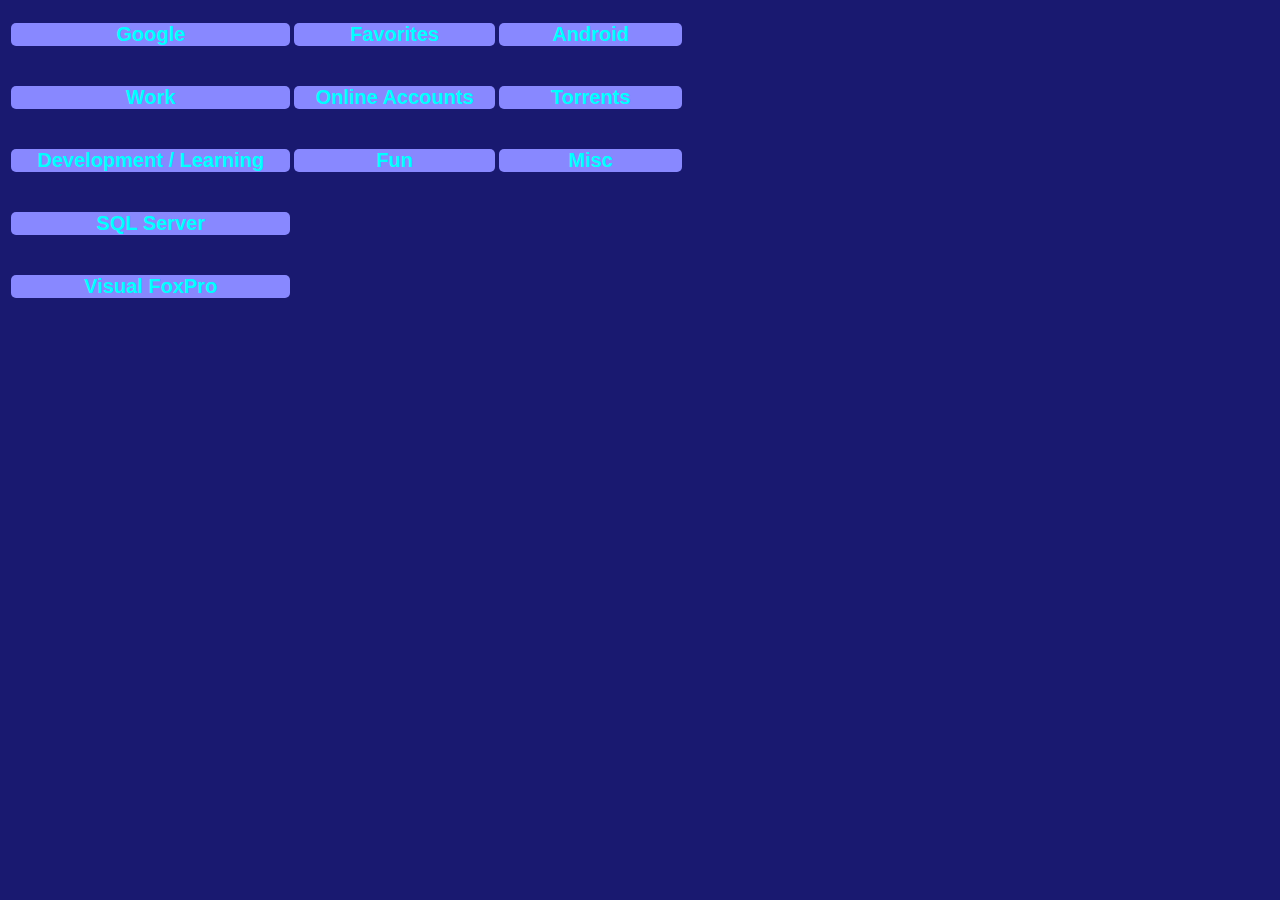
<file: OldStyle.html>
<!DOCTYPE	html>
<html lang="en">

<head>
	<title>
		Jeff's Links
	</title>
	<script type="text/javascript" src="jquery-1.6.min.js"></script>
	<script type="text/javascript" src="ExpandCollapse.js"></script>
	<script type="text/javascript" src="openInNewTab.js"></script>
	<link rel="stylesheet" type="text/css" href="iisstart.css" media="screen">

</head>

<body>
	<!--
<video width="400" height = "300" controls>
        <source src="\\i7\F_Drive\Libraries\Video\Music Videos\Adele - Hello.mp4" type = "video/mp4">
                Browser does not support the video tag.
        </video>
-->


	<!--  Site Table  -->

	<table>
		<tr>
			<td>
				&nbsp;
			</td>


			<td valign="top">
				<table>



					<!--  Column 1 Section 1  -->
					<div class="section" id="autoopen">
						<div class="section_title">
							<p>Google</p>
						</div>
						<div class="section_container">
							<div class="section_container_links">
								<div onclick="openInNewTab('https://www.google.com/');">Google</div>
								<div onclick="openInNewTab('https://calendar.google.com/');">Calendar</div>
								<div onclick="openInNewTab('https://contacts.google.com/');">Contacts</div>
								<div onclick="openInNewTab('https://www.google.com/dashboard/');">Google Dashboard</div>
								<div onclick="openInNewTab('https://drive.google.com/');">Google Drive</div>
								<div onclick="openInNewTab('https://keep.google.com/');">Keep</div>
								<div onclick="openInNewTab('https://maps.google.com/');">Maps</div>
								<div onclick="openInNewTab('https://play.google.com/music/listen#/now');">Google Music</div>
								<div onclick="openInNewTab('https://news.google.com/');">Google News</div>
								<div onclick="openInNewTab('https://photos.google.com/');">Google Photos</div>
								<div onclick="openInNewTab('https://play.google.com/store');">Google Play Store</div>
								<div onclick="openInNewTab('https://www.google.com/voice#inbox');">Google Voice</div>
								<div onclick="openInNewTab('https://mail.google.com');">GMail</div>
								<div onclick="openInNewTab('https://sites.google.com/site/jefftrusty/');">Google Jeff Trusty Site</div>
								<div onclick="openInNewTab('https://www.youtube.com/');">YouTube</div>
								<br />
							</div>
						</div>
					</div>



					<!--  Column 1 Section 2  -->
					<div class="section">
						<div class="section_title">
							<p>Work</p>
						</div>
						<div class="section_container">
							<div class="section_container_links">
								<div onclick="openInNewTab('https://myappsremote.uhc.com/');">My Apps Remote</div>
								<div onclick="openInNewTab('https://login.salesforce.com/home/home.jsp/');">Salesforce Production (n)</div>
								<div onclick="openInNewTab('https://optum.webcomcpq.com');">Callidus Production (wed01)</div>
								<br />
								<div onclick="openInNewTab('https://test.salesforce.com/home/home.jsp/');">Salesforce Non-Prod (n)</div>
								<div onclick="openInNewTab('https://optumstage.webcomcpq.com');">Callidus Stage (wed01)</div>
								<br />
								<div onclick="openInNewTab('https://optumtest.webcomcpq.com');">Callidus TEST (wed01)</div>
								<br />
								<div onclick="openInNewTab('https://teststable.webcomcpq.com');">Callidus Dev (Domain: Optum360_dev wed01)</div>
								<br />
								<div onclick="openInNewTab('https://calliduseducation.litmos.com/home/Dashboard');">Callidus Education (fri10)</div>
							</div>
						</div>
					</div>

					<!--  Column 1 Section 3  -->
					<div class="section">
						<div class="section_title">
							<p>Development / Learning</p>
						</div>
						<div class="section_container">
							<div class="section_container_links">
								<div onclick="openInNewTab('https://www.udemy.com/home/my-courses/learning/?category_filter=favorited');">Udemy</div>
								<div onclick="openInNewTab('http://www.microsoftvirtualacademy.com/');">Microsoft Virtual Acadamy</div>
								<div onclick="openInNewTab('https://optum.skillport.com/');">Skillport Books 24x7</div>
								<div onclick="openInNewTab('https://www.Lynda.com');">Lynda</div>
								<div onclick="openInNewTab('https://www.udacity.com');">Udacity</div>
								<div onclick="openInNewTab('https://www.pluralsight.com/browse/');">Pluralsight</div>
								<div onclick="openInNewTab('https://developer.salesforce.com/trailhead/trail/force_com_dev_beginner');">Developer.SalesForce.com
									Trails</div>
								<br />
								<div onclick="openInNewTab('http://www.learnvisualstudio.net');">Learn .Net</div>
								<div onclick="openInNewTab('http://www.trainingspot.com/Subscriber/');">SQL Training Spot</div>
								<br />
								<div onclick="openInNewTab('http://my.visualstudio.com/');">MSDN Visual Studio Subscription</div>
								<div onclick="openInNewTab('https://manage.windowsazure.com/?whr=#Workspaces/All/dashboard');">Azure Dashboard</div>
								<div onclick="openInNewTab('http://jtrusty.sharepoint.com/');">SharePoint (Jeff@JTrusty.onmicrosoft.com)</div>
								<div onclick="openInNewTab('https://www.microsoftelearning.com/default.aspx');">MS E-Learning</div>
								<div onclick="openInNewTab('http://www.w3schools.com/');">HTML w3schools.com</div>
								<div onclick="openInNewTab('http://www.w3.org/MarkUp/html-spec/html-spec_13.html');">HTML Coded Char Set</div>
								<div onclick="openInNewTab('http://poseidon.slcc.edu/hmain.html');">HTML Tutorials</div>
								<!--
				<div onclick="openInNewTab('URL');">Label</div>
				<div onclick="openInNewTab('URL');">Label</div>
				<div onclick="openInNewTab('URL');">Label</div>
				<div onclick="openInNewTab('URL');">Label</div>
				<div onclick="openInNewTab('URL');">Label</div>
 -->
								<li><a href="https://www.codeschool.com/learn/" target="_blank">Code School</a></li>
								<li><a href="http://www.codecademy.com/" target="_blank">Code Acadamy</a></li>
								<li><a href="http://freecodecamp.com/" target="_blank">Free Code Camp</a></li>
								<li><a href="https://www.khanacademy.org/" target="_blank">Kahn Acadamy</a></li>
								<li><a href="http://www.windowsforms.com/" target="_blank">.NET Client Web</a></li>
								<li><a href="http://www.asp.net/" target="_blank">ASP.NET Web</a></li>
								<li><a href="http://www.learnasp.com/freebook/learn/datasets.aspx" target="_blank">Datasets vs. Recordsets</a></li>
								<li><a href="http://www.pdsa.com" target="_blank">PDSA</a></li>
								<li><a href="http://searchdatabase.techtarget.com/" target="_blank">SearchDataBase</a></li>
								<li><a href="http://www.codehound.com/vb/" target="_blank">VB CodeHound</a></li>
								<br />
							</div>
						</div>
					</div>


					<!--  Column 1 Section 4  -->
					<div class="section">
						<div class="section_title">
							<p>SQL Server</p>
						</div>
						<div class="section_container">
							<div class="section_container_links">
								<ul>
									<li><a href="http://www.sqlservercentral.com" target="_blank">SQL Server Central</a></li>
									<li><a href="http://www.connectionstrings.com/" target="_blank">Connection Strings</a></li>
									<li><a href="http://www.sqlservervideos.com/" target="_blank">Free SQL Videos</a></li>
									<li><a href="http://www.mosha.com/msolap/tech.htm#Whitepapers" target="_blank">OLAP Whitepapers</a></li>
									<li><a href="http://www.replicationanswers.com/" target="_blank">Replication Answers</a></li>
									<li><a href="http://blogs.msdn.com/sqlcat/" target="_blank">SQL Dev Customer Advisory Team</a></li>
									<li><a href="http://www.sqldts.com/" target="_blank">SQL DTS</a></li>
									<li><a href="http://education.sqlfarms.com/" target="_blank">SQL Farms</a></li>
									<li><a href="http://www.sqlis.com/" target="_blank">SQL SSIS</a></li>
									<li><a href="http://www.sommarskog.se/arrays-in-sql.html#list-of-string-proc" target="_blank">sql stuff</a></li>
									<li><a href="http://www.trainingspot.com/Subscriber/" target="_blank">SQL Training Spot</a></li>
									<li><a href="http://www.sql-server-%20performance.com/" target="_blank">sql-server-performance</a></li>
									<li><a href="http://www.simple-talk.com/sql/t-sql-programming/the-tsql-of-text-files/" target="_blank">T-SQL
											and Text files</a></li>
									<br />
								</ul>
							</div>
						</div>
					</div>

					<!--  Column 1 Section 5  -->
					<div class="section">
						<div class="section_title">
							<p>Visual FoxPro</p>
						</div>
						<div class="section_container">
							<div class="section_container_links">
								<ul>
									<li><a href="http://www.news2news.com/vfp/" target="_blank">(WinAPI) Functions in VFP</a></li>
									<li><a href="http://www.gotdotnet.com/team/vfp/" target="_blank">About VFP with .NET</a></li>
									<li><a href="http://game.panlogic.net/" target="_blank">BBC LEARNING</a></li>
									<li><a href="http://www.black-beans.com.br/homebb_eng.htm" target="_blank">Black Beans for VFP</a></li>
									<li><a href="http://forums.compuserve.com/vlforums/default.asp?SRV=MSDevApps" target="_blank">CompuServe
											Forums</a></li>
									<li><a href="http://www.craigberntson.com/" target="_blank">Craig Berntson</a></li>
									<li><a href="http://development.freeservers.com/" target="_blank">Development Freeservers</a></li>
									<li><a href="http://www.flexfxp.com/tutorial.html" target="_blank">FlexFXP Newbie Help</a></li>
									<li><a href="http://www.foxforum.com/default.asp" target="_blank">Fox Forum</a></li>
									<li><a href="http://fox.wikis.com/wc.dll?Wiki~FoxForumWiki" target="_blank">Fox Wiki</a></li>
									<li><a href="http://www.foxcentral.net/" target="_blank">FoxCentral.net</a></li>
									<li><a href="http://www.foxite.com/" target="_blank">Foxite</a></li>
									<li><a href="http://www.hallogram.com/foxrunner/" target="_blank">FoxRunner</a></li>
									<li><a href="http://www.foxtools.com/" target="_blank">FoxTools.Com</a></li>
									<li><a href="http://www.hentzenwerke.com/" target="_blank">Hentzenwerke</a></li>
									<li><a href="http://msdn.microsoft.com/library/default.asp?url=/library/en-us/dnfoxgen7/html/vfp7_Intellisense.asp"
										 target="_blank">IntelliSense in VFP 7.0</a></li>
									<li><a href="http://www.leafe.com/" target="_blank">leafe.com</a></li>
									<li><a href="http://www.free-ed.net/fr03/lfc/030101/129/" target="_blank">Mastering Visual FoxPro</a></li>
									<li><a href="http://www.ml-consult.demon.co.uk/index.htm" target="_blank">Mike Lewis VFP Page</a></li>
									<li><a href="http://msdn.microsoft.com/vfoxpro" target="_blank">MS VFP Home Page</a></li>
									<li><a href="http://www.oakleafsd.com/" target="_blank">Oak Leaf Enterprises</a></li>
									<li><a href="http://www.slcfox.org/" target="_blank">SLC VFP User Group</a></li>
									<li><a href="http://sourceforge.net/projects/codebook/" target="_blank">SourceForge.net</a></li>
									<li><a href="http://www.ukfug.org.uk/" target="_blank">ukfug.org.uk</a></li>
									<li><a href="http://www.universalthread.com/VisualFoxPro/" target="_blank">Universal Thread</a></li>
									<li><a href="http://msdn.microsoft.com/library/default.asp?url=/library/en-us/dnfoxgen7/html/usingaspnetwithvfp7.asp"
										 target="_blank">Using ASP.NET with VFP 7.0</a></li>
									<li><a href="http://vfug.org:8080/VFUGOrg/Index.Htm" target="_blank">VFUG</a></li>
									<li><a href="http://www.xmethods.com/" target="_blank">Web Services from xmethod</a></li>
									<li><a href="http://fox.wikis.com/wc.dll?wiki~CBSampleAppDocs" target="_blank">Wiki-CBSampleAppDocs</a></li>
									<li><a href="http://fox.wikis.com/wc.dll?Wiki~VisualFoxPro" target="_blank">Wiki-VisualFoxPro</a></li>
									<br />
								</ul>
							</div>
						</div>
					</div>
			</td>
	</table>
	</td>

	<td valign="top">
		<table>

			<!--  Column 2 Section 1  -->
			<div class="section" id="autoopen">
				<div class="section_title">
					<p>Favorites</p>
				</div>
				<div class="section_container">
					<div class="section_container_links">
						<ul>
							<div onclick="openInNewTab('http://user.xmission.com/~jeff_trusty/home.html');">Home</div>
							<div onclick="openInNewTab('https://google.com');">Google</div>
							<li><a href="https://webaccess.americafirst.com/AFCU/Login.aspx" target="_blank">America First
									CU</a></li>
							<div onclick="openInNewTab('https://mail.google.com');">GMail</div>
							<div onclick="openInNewTab('https://enlighten.enphaseenergy.com/');">My Enlighten</div>
							<br />
							<li><a href="http://www.msn.com/" target="_blank">MSN Home</a></li>
							<div onclick="openInNewTab('http://google.com/news');">Google News</div>
							<br />
							<li><a href="http://www.bing.com/" target="_blank">Bing</a></li>
							<li><a href="http://www.cnet.com/" target="_blank">C|Net</a></li>
							<li><a href="http://www.evernote.com/" target="_blank">Evernote</a></li>
							<li><a href="ftp://166.70.233.94:8080/" target="_blank">My Home FTP</a></li>
							<li><a href="http://166.70.233.94/#autoopen" target="_blank">My Home Site</a></li>
							<li><a href="http://www.facebook.com/home.php" target="_blank">Facebook</a></li>
							<li><a href="https://www.facebook.com/groups/416775125153511/" target="_blank">Facebook Weigh to Health</a></li>
							<li><a href="http://www.myfitnesspal.com/" target="_blank">MyFitnessPal</a></li>
							<li><a href="http://www.twit.tv" target="_blank">TWiT</a></li>
							<br />
							<li><a href="http://166.70.233.94:4040/subsonic/index.view" target="_blank">SubSonic</a></li>
							<li><a href="http://166.70.233.94:32400/web/index.html" target="_blank">Plex</a></li>
							<br />
							<li><a href="https://onlinefamily.norton.com/familysafety/loginStart.fs" target="_blank">Norton Family Online</a></li>
							<li><a href="http://www.slvhealth.org/" target="_blank">SLC Health</a></li>
							<li><a href="http://www.wxpnews.com/B7TX8M/070227-Lunch" target="_blank">Wheel of Lunch</a></li>
							<li><a href="http://www.wolframalpha.com" target="_blank">WolfRamAlpha (misc info)</a></li>
							<li><a href="https://home.xmission.com/" target="_blank">XMission Home</a></li>
							<li><a href="http://www.xmission.com/speedtest" target="_blank">Xmission Speed Test</a></li>
							<li><a href="http://user.xmission.com/~jeff_trusty/" target="_blank">Xmission My Site</a></li>
							<br />
						</ul>
					</div>
				</div>
			</div>


			<!--  Column 2 Section 2  -->
			<div class="section" id="autoopen">
				<div class="section_title">
					<p>Online Accounts</p>
				</div>
				<div class="section_container">
					<div class="section_container_links">
						<ul>
							<li><a href="https://www.americafirst.com/redirect/clickthrough.cfm?dest=waLogin" target="_blank">America First
									CU</a></li>
							<br />
							<li><a href="https://smile.amazon.com" target="_blank">Amazon</a></li>
							<li><a href="https://www.onlinecreditcenter6.com/consumergen2/login.do?subActionId=1000&clientId=amazon&langId=en&accountType=plcc&landingpg=1800"
								 target="_blank">Amazon Account</a></li>
							<li><a href="http://www.audible.com/adbl/store/welcome.jsp" target="_blank">Audible</a></li>
							<li><a href="http://www.bestbuy.com" target="_blank">Best Buy</a></li>
							<li><a href="https://www.retailservicesconsumer.citi.com/RSnextgen/svc/launch/launchssosetup.action?siteId=PLCN_BESTBUY&JFP_TOKEN=12345#ssosetup" target="_blank">Best Buy Account</a></li>
							<li><a href="https://www.mysynchrony.com" target="_blank">Care Credit</a></li>
							<li><a href="https://www.Chase.com" target="_blank">Chase</a></li>
							<li><a href="https://online.citi.com" target="_blank">Costco / Citi</a></li>
							<li><a href="https://my.dish.com/" target="_blank">Dish Network</a></li>
							<li><a href="http://www.directv.com/" target="_blank">Direct TV</a></li>
							<li><a href="http://www.lowes.com" target="_blank">Lowes</a></li>
							<li><a href="http://www.lowes.com/credit" target="_blank">Lowes Account</a></li>
							<li><a href="https://www.myuhc.com/" target="_blank">My UHC</a></li>
							<li><a href="http://DVD.com/" target="_blank">DVD.com</a></li>
							<li><a href="http://netflix.com/" target="_blank">Netflix</a></li>
							<li><a href="http://www.rockymountainpower.net/" target="_blank">Rocky Mountain Power</a></li>
							<li><a href="http://my.t-mobile.com" target="_blank">T-Mobile</a></li>
							<br />
						</ul>
					</div>
				</div>
			</div>

			<!--  Column 2 Section 3  -->
			<div class="section">
				<div class="section_title">
					<p>Fun</p>
				</div>
				<div class="section_container">
					<div class="section_container_links">
						<ul>
							<li><a href="http://www.netives.com/" target="_blank">Marbles Site</a></li>
							<br />
							<li><a href="http://www.audiobooksforfree.com/" target="_blank">Audio Books for Free</a></li>
							<li><a href="http://babelfish.altavista.com/tr" target="_blank">Bablefish</a></li>
							<li><a href="http://www.booksontape.com/" target="_blank">Books On Tape</a></li>
							<li><a href="http://www.ucomics.com/calvinandhobbes/viewch.cfm" target="_blank">Calvin &amp; Hobbs</a></li>
							<li><a href="http://www.unitedmedia.com/comics/dilbert/index.html" target="_blank">Dilbert</a></li>
							<li><a href="http://www.dumbledoreisnotdead.com/introduction.html" target="_blank">Dumbledore's not Dead</a></li>
							<li><a href="http://www.favewavs.com/" target="_blank">Fave Wavs</a></li>
							<li><a href="http://www.hurtwood.demon.co.uk/Fun/copter.swf" target="_blank">Fun-copter</a></li>
							<li><a href="http://www.ucomics.com/garfield/viewga.cfm" target="_blank">Garfield</a></li>
							<li><a href="http://www.giveawayoftheday.com" target="_blank">Give Away of the Day</a></li>
							<li><a href="http://www.goowy.com/webtop/" target="_blank">Goowy Web Desktop</a></li>
							<li><a href="http://www.headlinehumor.com/signs.htm" target="_blank">Headline Humor</a></li>
							<li><a href="http://encarta.msn.com/features/onThisDay.asp" target="_blank">On This Day</a></li>
							<li><a href="http://www.meph.eu.org/pinguin.swf" target="_blank">Penquin Baseball</a></li>
							<li><a href="http://www.the-leaky-%20cauldron.org/" target="_blank">The Leaky Cauldron</a></li>
							<li><a href="http://www.rinkworks.com/said/" target="_blank">Things People Said</a></li>
							<li><a href="http://www.graniteschools.org/el/truman/" target="_blank">Truman Elementary</a></li>
							<li><a href="http://gb.granite.k12.ut.us/gb/login.asp" target="_blank">Valley Jr High</a></li>
							<li><a href="http://virtualapple.org/" target="_blank">Virtual Apple</a></li>
							<li><a href="http://www.wincustomize.com/" target="_blank">WinCustomize</a></li>
							<li><a href="http://members.aol.com/axcel216/xptoy.htm" target="_blank">Windows 2000-XP Extras</a></li>
							<li><a href="http://winsupersite.com/" target="_blank">Windows SuperSite</a></li>
							<li><a href="http://community.winsupersite.com/blogs/paul/default.aspx" target="_blank">Windows SuperSite Blog</a></li>
							<br />
						</ul>
					</div>
				</div>
			</div>

		</table>

		<!--  Column 3 Section 1  -->
	<td valign="top">
		<table>

			<div class="section" id="autoopen">
				<div class="section_title">
					<p>Android</p>
				</div>
				<div class="section_container">
					<div class="section_container_links">
						<ul>
							<li><a href="http://androidcentral.com/" target="_blank">Android Central</a></li>
							<li><a href="http://www.androidpolice.com/" target="_blank">Android Police</a></li>
							<li><a href="http://www.droid-life.com" target="_blank">Droid Life</a></li>
							<br />
							<li><a href="http://wiki.twit.tv/wiki/All_About_Android_Apps" target="_blank">AAA Apps</a></li>
							<li><a href="http://www.cyanogenmod.com/" target="_blank">Cyanogen mod</a></li>
							<br />
							<li><a href="http://www.pocketables.com/2013/03/overview-of-pocketables-tasker-articles.html" target="_blank">Tasker
									Articles</a></li>
							<li><a href="http://tasker.wikidot.com/step-throughs" target="_blank">Tasker WikiDot</a></li>
							<li><a href="http://androidforums.com/tasker/158265-what-tasker-profiles-everyone-using-thread-not-requesting-help-profiles.html"
								 target="_blank">Tasker Phandroid</a></li>
							<li><a href="http://www.droidforums.net/forum/android-applications/66195-what-have-you-done-tasker.html" target="_blank">Tasker
									DroidForums</a></li>
							<li><a href="https://groups.google.com/forum/#!forum/joaomgcd" target="_blank">Tasker Forums</a></li>
							<br />
							<li><a href="http://forum.xda-developers.com/nexus-6p/development" target="_blank">Nexus 6P Dev</a></li>
							<li><a href="http://forum.xda-developers.com/nexus-6p/orig-development" target="_blank">Nexus 6P Original</a></li>
							<li><a href="http://forum.xda-developers.com/nexus-7-2013/development" target="_blank">Nexus 7 Dev</a></li>
							<li><a href="http://forum.xda-developers.com/nexus-7-2013/orig-development" target="_blank">Nexus 7 Original Dev</a></li>
							<br />
							<li><a href="http://forum.xda-developers.com/tmobile-g2/development" target="_blank">XDA G2 Dev</a></li>
							<li><a href="http://forum.xda-developers.com/oneplus-one/development" target="_blank">OnePlus-One</a></li>
							<li><a href="http://dwnld.aicp-rom.com" target="_blank">AICP Downloads</a></li>
							<br />
						</ul>
					</div>
				</div>
			</div>

			<!--  Column 3 Section 2  -->
			<div class="section">
				<div class="section_title">
					<p>Torrents</p>
				</div>
				<div class="section_container">
					<div class="section_container_links">
						<ul>
							<li><a href="http://www.demonoid.ph/files/" target="_blank">Demonoid</a></li>
							<li><a href="http://www.pussytorrents.org/" target="_blank">Filelist2</a></li>
							<!--		                <li><a href="http://h33t.com/" target="_blank">h33t.com</a></li>
		                <li><a href="http://www.nutorrent.com/" target="_blank">Filelist</a></li>
		                <li><a href="http://kat.ph/" target="_blank">Kickass Torrents</a></li>
		                <li><a href="http://isohunt.com/" target="_blank">ISO Hunt</a></li>
		                <li><a href="http://www.niteshdw.com/" target="_blank">Nite Shadow</a></li>
		                <li><a href="http://thepiratebay.org/" target="_blank">Pirate Bay</a></li>
		                <li><a href="http://www.mininova.org/" target="_blank">MiniNova</a></li>-->
							<br />
						</ul>
					</div>
				</div>
			</div>

			<!--  Column 3 Section 3  -->
			<div class="section">
				<div class="section_title">
					<p>Misc</p>
				</div>
				<div class="section_container">
					<div class="section_container_links">
						<ul>
							<li><a href="http://www.techsupportalert.com/best_46_free_utilities.htm" target="_blank">Free Utilities</a></li>
							<li><a href="http://www.techsupportalert.com/more/extended.htm" target="_blank">Free Utilities 2</a></li>
							<li><a href="http://www.nonags.com/" target="_blank">Nonags</a></li>
							<li><a href="http://www.winfiles.com/" target="_blank">Winfiles.com</a></li>
							<li><a href="http://192.168.15.1/" target="_blank">LinkSys 54g</a></li>
							<li><a href="http://192.168.1.1" target="_blank">LinkSys 610n</a></li>
							<br />
							<li><a href="http://www.nu2.nu/bootablecd/" target="_blank">Bootable CD's</a></li>
							<li><a href="http://www.digitalblasphemy.com/" target="_blank">Digitalblasphemy</a></li>
							<li><a href="http://money.cnn.com/magazines/fortune/fortune500/2011/full_list/" target="</li>_blank">Fortune 500
									list</a>
							<li><a href="http://www.pcmag.com/default/0,1007,,00.asp" target="_blank">PC Magazine</a></li>
							<li><a href="http://www.pcpitstop.com/" target="_blank">PC Pitstop Home</a></li>
							<li><a href="http://www.pcworld.com/" target="_blank">PC World</a></li>
							<li><a href="http://www.pricewatch.com/" target="_blank">Price Watch</a></li>
							<li><a href="http://www.pricegrabber.com/index.php/ut=0cff1e7f3fa7afbc" target="_blank">PriceGrabber.com</a></li>
							<li><a href="http://www.slcolibrary.org/rc/rcbg/htm/descriptionEAudioBooks.htm" target="_blank">Salt Lake Co
									Library</a></li>
							<li><a href="http://mail.chc-%20ut.org/servlet/webacc" target="_blank">Sherry's E-Mail</a></li>
							<li><a href="http://www.sms411.net/" target="_blank">SMS 411</a></li>
							<li><a href="http://www.soundamerica.com/" target="_blank">Sound America</a></li>
							<li><a href="http://www.space.com/" target="_blank">Space.com</a></li>
							<li><a href="http://www.utahcommuterlink.com/" target="_blank">Utah Commuter Link</a></li>
							<li><a href="http://www.kingsley-%20hughes.com/tech/security/wep.htm#random" target="_blank">WEP Key Generator</a></li>
							<li><a href="http://www.microsoft.com/isapi/redir.dll?prd=ie&amp;ar=windows" target="_blank">Windows</a></li>
							<li><a href="http://www.microsoft.com/isapi/redir.dll?prd=ie&amp;ar=windowsmedia" target="_blank">Windows Media</a></li>
							<li><a href="http://v4.windowsupdate.microsoft.com/en/default.asp" target="_blank">Windows Update</a></li>
							<li><a href="http://www.zune.net" target="_blank">Zune</a></li>
							<li><a href="http://www.alisonspantry.com/" target="_blank">Alison's Pantry</a></li>
							<li><a href="http://www.logmein.com" target="_blank">Alisons Remote Access</a></li>
							<li><a href="http://www.annoyances.org/exec/forum/winxp/" target="_blank">Annoyances.org</a></li>
							<li><a href="http://www.answersthatwork.com/" target="_blank">Answers That Work</a></li>
							<br />
						</ul>
					</div>
				</div>
			</div>

	</td>
	</table>

	</td>
	</tr>
	</table>
	<p>
		<br />
	</p>
</body>

</html>


<!--  Column 1 Section 1  -->

<!--<table>
            <tr>
              <td class="c2">
                 UHG
              </td>
            </tr>
            <tr>
              <td class="c1">
                <a href="https://eccssl.bc.uhc.com/qcs" target="_blank">Remote Access</a>
                <br />
                <a href="https://myappsremote.uhc.com" target="_blank">MyApps Remote</a>
                <br />
                <br />
                <a href="http://webe0002/ad/SearchPage.aspx" target="_blank">AD Info</a>
                <br />
                <a href="http://ntlookup.uhc.com/Default.aspx" target="_blank">AD Group &amp; user membership</a>
                <br />
                <a href="http://it.uhc.com/At_Your_Service/" target="_blank">At Your Service</a>
                <br />
                <a href="http://gdv8-sstshpt2/sites/IngenixDeptShares/IET/OPS/DCOKC/interops/sysmon/syseng/chgmgmt/default.aspx" target="_blank">CAQH Sharepoint</a>
                <br />
                <a href="http://it.uhc.com/Infrastructure/ITSM/Change/Pages/default.aspx" target="_blank">Change Management Info</a>
                <br />
                <a href="http://myapps.uhc.com/" target="_blank">Citrix Plymouth</a>
                <br />
                <a href="http://myappsdev.uhc.com" target="_blank">Citrix Plymouth NonProd</a>
                <br />
                <a href="http://hcsweb/siteprofile/DomIDLookup.asp" target="_blank">Domain Info</a>
                <br />
                <a href="https://srcprod.uhc.com/ServiceRequest/myRequests.jsf" target="_blank">Citrix SRC Request Site</a>
                <br />
                <a href="http://frontier.uhc.com/" target="_blank">Frontier</a>
                <br />
                <a href="http://uhtdesk.uhc.com/" target="_blank">Help Desk</a>
                <br />
                <a href="http://apsw0153/onlinehelp/" target="_blank">HPSD Help</a>
                <br />
                <a href="https://hpsm.uhc.com/sm/index.do" target="_blank">HPSM</a>
                <br />
                <a href="https://www.unitedhrdirect.com" target="_blank">HR Direct</a>
                <br />
                <a href= "https://releaseservices.uhc.com/itg/web/knta/crt/RequestCreate.jsp?REQUEST_TYPE_CREATE=5.16.32898.Database+General" target="_blank">ITG DB General</a>
                <br />
                <a href="http://alarmpoint.uhc.com" target="_blank">MS Monitoring / Alerts</a>
                <br />
                <a href="http://igxprjsvrprd/projectserver/Tasks/TasksPage.asp" target="_blank">MS Project</a>
                <br />
                <a href="http://ovr.uhc.com" target="_blank">MS System Reporting</a>
                <br />
                <a href="http://mypc" target="_blank">My PC Info</a>
                <br />
                <a href="http://APSW0554EVS.ms.ds.uhc.com/exchange" target="_blank">Outlook Web Access</a>
                <br />
                <a href="http://apse9194.uhc.com/PerformanceMetrics" target="_blank">Phoenix Perfomance Metrics</a>
                <br />
                <a href="http://slcd7phxacc01/AutoDeploy/" target="_blank">Phoenix Service Deployment Site</a>
                <br />
                <a href="http://10.233.67.35/ccmuser" target="_blank">Phone Settings</a>
                <br />
                <a href="http://ipv.uhc.com/planview/login/body.asp" target="_blank">Plan View</a>
                <br />
                <a href="https://sats.uhc.com/appAdmin/" target="_blank">SATS App admin</a>
                <br />
                <a href="https://sats.uhc.com/sats/" target="_blank">Sats Requests</a>
                <br />
                <a href="http://apse9063/SQLdm/default.aspx" target="_blank">SQL Diag.</a>
                <br />
                <a href="http://uhtdesk.uhc.com/technicalIssue.aspx" target="_blank">Submit HPSD ticket</a>
                <br />
                <a href="https://releaseservices.uhc.com/" target="_blank">USR replacement SRC</a>
                <br />
                <a href="http://deskpro.uhc.com/UHTUSR" target="_blank">USR Requests</a>
                <br />
                <a href="https://cwa.uhc.com/" target="_blank">Web Communicator</a>
                <br />
              </td>
            </tr>
          </table>
          <br />-->


<!--  Column 2 Section 1  -->
<!--
        <td valign="top">
          <table >
            <tr>
              <td class="c2">
                Optum-Ingenix
              </td>
            </tr>
            <tr>
              <td class="c1">
                <a href="http://kb.accpac.com" target="_blank">AccPac Knowledge Base</a>
                <br />
                <a href="http://wiki.ingenix.com/pages/viewpage.action?pageId=18835459" target="_blank">App Support</a>
                <br />
                <a href="http://ingenixdocs.uhc.com/sites/DEPT/IET/cred/AppSuppLib/Forms/AllItems.aspx" target= "_blank">Application Support Library</a>
                <br />
                <a href="http://ingenixdocs.uhc.com/sites/DEPT/IET/cred/default.aspx" target="_blank">BSYS PS SharePoint</a>
                <br />
                <a href="http://ingenixdocs.uhc.com/sites/DEPT/IET/cred/BSYSLib/Forms/AllItems.aspx" target= "_blank">BSYS Dev SharePoint</a>
                <br />
                <a href="http://slct7onyxsql01.pcl.ingenix.com/flexwiki/" target="_blank">BSYS WIKI</a>
                <br />
                <a href="http://wiki.ingenix.com/display/i3g/Business+Systems+Support+Team+Contacts" target= "_blank">Business Systems Support Contacts</a>
                <br />
                <a href="http://slcp7ibsgcs01:8080/businessobjects/enterprise115/adminlaunch/launchpadredirect.jsp" target="_blank">BusinessObjects Admin</a>
                <br />
                <a href="http://slcp7ibsgcs01/businessobjects/enterprise115/help/en/administration/html/default.htm" target="_blank">BusinessObjects Help</a>
                <br />
                <a href="http://ingxctx.ingenix.com" target="_blank">Citrix SLC</a>
                <br />
                <a href="http://slc7-phnx6.pcl.ingenix.com/crystal/enterprise9" target="_blank">Crystal Management Console</a>
                <br />
                <a href= "http://slc7-phnx6.pcl.ingenix.com/crystal/enterprise9/websamples/en/InstancesByStatus/main.csp?framework=undefined&amp;del=false&amp;display=true&amp;ids=" target="_blank">Crystal Reports Running</a>
                <br />
                <a href="http://slct7onyxsql02/EnvironmentControl/publish.htm" target="_blank">BSYS Environment Controls</a>
                <br />
                <a href="http://slc7-phnx6.pcl.ingenix.com/analytics/" target="_blank">GCS</a>
                <br />
                <a href="http://slc7-phnx6/rptdoc/" target="_blank">GCS Report information</a>
                <br />
                <a href="http://slcp8onyxiis01.pcl.ingenix.com/OES_Win_Ingx_Prod/SecurityAdministration/main.asp" target="_blank">I-Onyx Admin Screen</a>
                <br />
                <a href="http://slc7-onyx3.pcl.ingenix.com/iap/" target="_blank">IAP</a>
                <br />
                <a href="http://slc7-iis1.pcl.ingenix.com/oep_intapp_prod_win/powerpage/main_frame.asp" target= "_blank">IBIS</a>
                <br />
                <a href="http://slc7-iis1.pcl.ingenix.com/OCP_IntApp_Prod/" target="_blank">IBIS Customer Portal</a>
                <br />
                <a href="http://10.231.236.35:8080/" target="_blank">IBIS Glass IBIS</a>
                <br />
                <a href="http://slc7-onyx6/ps_portal" target="_blank">IBIS Priority Portal</a>
                <br />
                <a href="http://ingenixdocs.uhc.com/sites/IGT/CM/default.aspx" target="_blank">Optum Change Control</a>
                <br />
                <a href="http://ingenixdocs.uhc.com/sites/DEPT3/OPS/DCOKC/interops/sysmon/chgmgmt/default.aspx" target= "_blank">Igx Change Management</a>
                <br />
                <a href="http://dco.optuminsight.com:8080/dco/resourceadmin/reports/adhocreport.jsp?cbxST" target= "_blank">Ingenix CAPP</a>
                <br />
                <a href="http://slcd7phxacc01/slmui/" target="_blank">Ingenix SLM</a>
                <br />
                <a href="http://inside.ingenix.com/Department/IngenixTechnologyServices/ingenixconciergeservice" target="_blank">Ingx Concierge Group</a>
                <br />
                <a href="http://inside.ingenix.com/Department/IngenixTechnologyServices/" target="_blank">Ingx Tech Services</a>
                <br />
                <a href="http://apsep0406.ms.ds.uhc.com/ips/IPSConfig.Web/default.aspx" target="_blank">IPS Admin</a>
                <br />
                <a href="http://inside.ingenix.com/Department/IngenixTechnologyServices/" target="_blank">IT Services</a>
                <br />
                <a href="http://wiki.ingenix.com/pages/viewpage.action?pageId=18825523" target="_blank">ITG Wiki</a>
                <br />
                <a href="http://inside.geoaccess.com/LYNx/SupportNotifications/SupportNotifications.asp" target= "_blank">LYNx Tickets</a>
                <br />
                <a href="http://10.231.223.30/OEP_Ingx_Prod" target="_blank">Onyx Emp Portal</a>
                <br />
                <a href="http://apse0223.uhc.com/VickieAI/StandardizeTest.aspx" target="_blank">Phx Addr Standardize</a>
                <br />
                <a href="http://slcd7ibsops01/slmui/" target="_blank">Prod Support SLM</a>
                <br />
                <a href="http://dco.ingenix.com:8080/dco/resourceadmin/reports/server_list_adhoc.jsp?loc=UT015&amp;bOSx86=1&amp;Popup=1&amp;Desc=x86-based%20Servers%20at%20WEST%20VALLEY%20CITY,%20UT" target="_blank">Server Info</a>
                <br />
                <a href="http://apse8221.uhc.com/CoordinatorPortal/CoordinatorPortal.application" target= "_blank">Service Coordinator PreProd</a>
                <br />
                <a href="http://phnxprod.uhc.com/CoordinatorPortal/CoordinatorPortal.application" target= "_blank">Service Coordinator Prod</a>
                <br />
                <a href="http://apse8219.uhc.com/CoordinatorPortal/CoordinatorPortal.application" target= "_blank">Service Coorinator SysTest</a>
                <br />
                <a href="http://inside.ingenix.com/Software/SoftwareOrderForm.aspx" target="_blank">Software Request site</a>
                <br />
                <a href="https://ingenixmeetingcenter.webex.com/mw0305l/mywebex/default.do?siteurl=ingenixmeetingcenter" target="_blank">WebEx</a>
                <br />
                <a href="http://wiki.ingenix.com/display/IBSSLC/Home" target="_blank">WIKI</a>
                <br />
              </td>
            </tr>
          </table>
          <br />
<!--

<!--  Column 2 Section 2  -->
<!--
          <table>
              <td class="c2">
                Old Links
              </td>
              </tr>
              <td class="c1">
                <a href="http://wiki.ingenix.com/display/mpt/home" target="_blank">WIKI Med Point</a>
                <br />
              </td>
          </table>
-->


<!--<a href="http://www.acsyndicate.net/" target="_blank">ACSyndicate.net</a>
                <br />
                <a href="http://androidandme.com/" target="_blank">Android and Me</a>
                <br />
                <a href="http://androidforums.com" target="_blank">Android Forums</a>
                <br />
                <a href="http://www.androidguys.com/" target="_blank">Android Guys</a>
                <br />
                <a href="http://androidspin.com/" target="_blank">Android Spin</a>
                <br />
                <a href="http://www.droiddog.com/" target="_blank">DroidDog</a>
                <br />

                <a href="http://androidforums.com/android-applications/35244-sweeterhome2-beta-%207.html" target= "_blank">Android Forums - SH2</a>
                <br />
                <a href="http://www.androidguys.com/" target="_blank">Android Guys</a>
                <br />
                <a href="http://appinventor.googlelabs.com/ode/Ya.html" target="_blank">App Inventor</a>
                <br />
                <a href="http://www.droidforums.net/" target="_blank">Droid Forums</a>
                <br />
                <a href="http://www.droidforums.net/forum/custom-roms/" target="_blank">Droid Forums - ROMS</a>
                <br />
                <a href="http://droidmuff.in/downloads/swype-preview/" target="_blank">Droid Muff.in</a>
                <br />
                <a href="http://droidmod.org/" target="_blank">DroidMod</a>
                <br />
                <a href="http://code.google.com/edu/" target="_blank">Google Code University</a>
                <br />
                <a href="http://www.howardforums.com/forumdisplay.php?f=533" target="_blank">Howard Forums</a>
                <br />
                <a href="http://www.humpa.com/vzw/" target="_blank">Humpa VZW</a>
                <br />
                <a href="http://www.launcherpro.com/forum/index.php" target="_blank">Launcher Pro</a>
                <br />
                <a href="http://www.mobiledefense.com" target="_blank">Mobile Defense</a>
                <br />
                <a href="http://phandroid.com/" target="_blank">Phandroid </a>
                <br />
                <a href="http://forum.xda-developers.com/showthread.php?t=824656" target="_blank">XDA Icons</a>
                <br />
                <a href="http://forum.xda-developers.com/showthread.php?t=1077278" target="_blank">XDA Metamorph</a>
                <br />
                <a href="http://jbthemes.com/djdarkknight/daswypethemes/" target="_blank">Themed Swype</a>
                <br />
                <a href="http://www.androidfilehost.com/?a=show&w=developers&did=12" target="_blank">Android File Host</a>
                <br />
                <br />
                <a href="http://skaggzhackz.viviti.com" target="_blank">Skaggz</a>
                <br />
                <a href="http://www.sweeterhome.com/" target="_blank">Sweeter Home</a>
                <br />
                <a href="http://sweeterskins.net/" target="_blank">Sweeter Skins</a>
                <br />
                <a href="http://www.talkandroid.com/" target="_blank">Talk Android </a>
                <br />
                <a href="http://forum.xda-developers.com/" target="_blank">XDA Developer Forums</a>
                <br />
                <a href="http://forum.xda-developers.com/showthread.php?t=2124665" target="_blank">Morphology Forums</a>
                <br />
                -->
<!--<a href="http://forum.xda-developers.com/tmobile-g2/orig-development" target="_blank">XDA G2 Original Dev</a>
                <br />-->
</body>

</html>
</file>
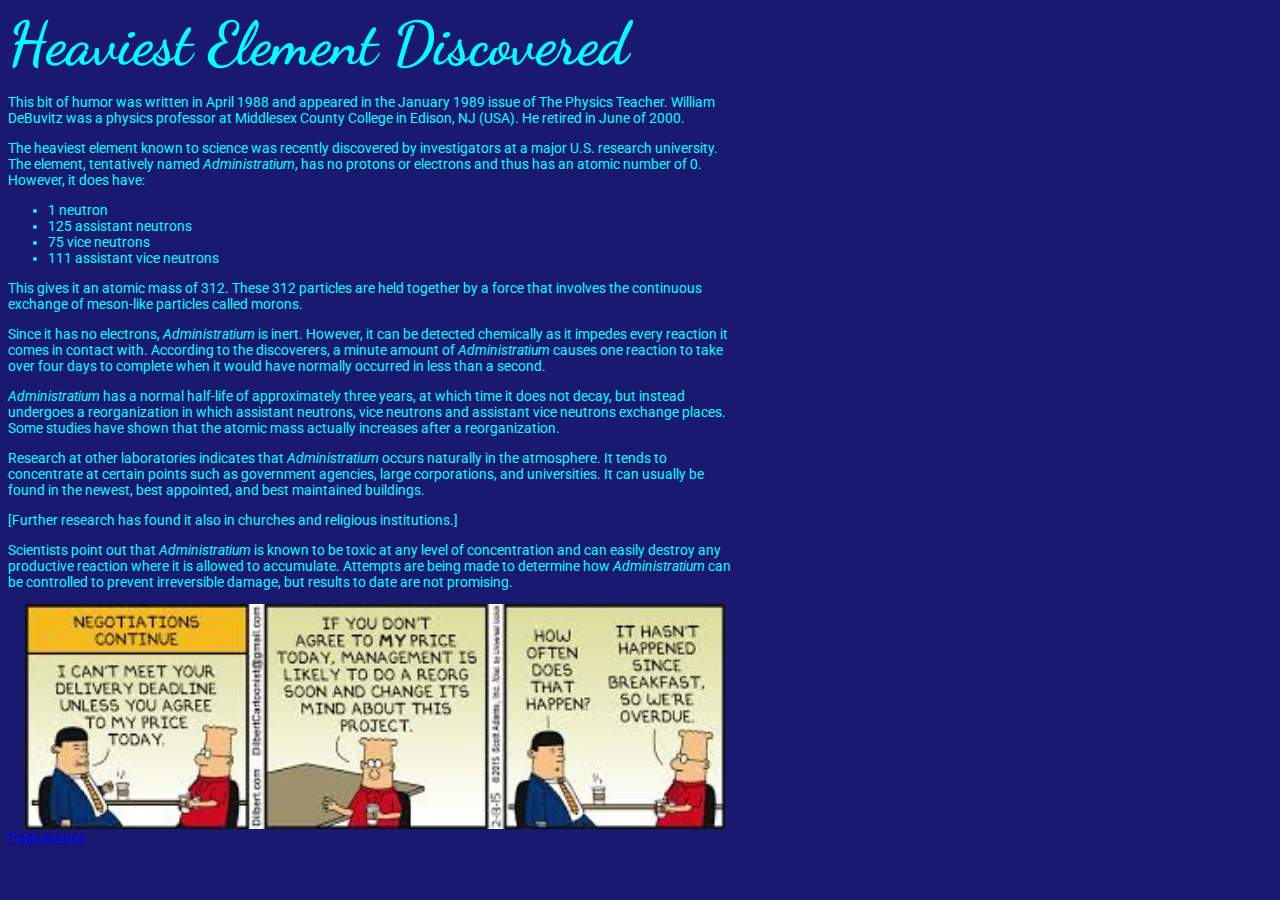
<file: Pages/Administradium.html>
<!DOCTYPE html>
<html lang="en">
<head>
  <meta charset="UTF-8">
  <link href="../css/style1.css" rel="stylesheet">
  <link href="https://fonts.googleapis.com/css?family=Dancing+Script|Roboto&display=swap" rel="stylesheet">
  <meta name="viewport" content="width=device-width, initial-scale=1.0">
  <meta http-equiv="X-UA-Compatible" content="ie=edge">
  <title>Administratium</title>
</head>
<body>
<!-- <img border="0" src="images\Heaviest-Element-logo.jpg" width="614" height="62" alt="Heaviest Element Discovered"> -->
<h1>Heaviest Element Discovered</h1>
<p>This bit of humor was written in April 1988 and appeared in the January 1989 issue of The Physics Teacher. William DeBuvitz was a physics professor at Middlesex County College in Edison, NJ (USA). He retired in June of 2000.</p>
<p>The heaviest element known to science was recently discovered by investigators at a major U.S. research university. The element, tentatively named <i>Administratium</i>, has no protons or electrons and thus has an atomic number of 0. However, it does have:
  <ul>
    <li>1 neutron</li>
    <li>125 assistant neutrons</li>
    <li>75 vice neutrons</li>
    <li>111 assistant vice neutrons</li>
  </ul>
</p>
<p>This gives it an atomic mass of 312. These 312 particles are held together by a force that involves the continuous exchange of meson-like particles called morons.</p>
<p>Since it has no electrons, <i>Administratium</i> is inert. However, it can be detected chemically as it impedes every reaction it comes in contact with. According to the discoverers, a minute amount of <i>Administratium</i> causes one reaction to take over four days to complete when it would have normally occurred in less than a second.</p>
<p><i>Administratium</i> has a normal half-life of approximately three years, at which time it does not decay, but instead undergoes a reorganization in which assistant neutrons, vice neutrons and assistant vice neutrons exchange places. Some studies have shown that the atomic mass actually increases after a reorganization.</p>
<p>Research at other laboratories indicates that <i>Administratium</i> occurs naturally in the atmosphere. It tends to concentrate at certain points such as government agencies, large corporations, and universities. It can usually be found in the newest, best appointed, and best maintained buildings.</p>
<p>[Further research has found it also in churches and religious institutions.]</p>
<p>Scientists point out that <i>Administratium</i> is known to be toxic at any level of concentration and can easily destroy any productive reaction where it is allowed to accumulate. Attempts are being made to determine how <i>Administratium</i> can be controlled to prevent irreversible damage, but results to date are not promising.</p>
<img src="../images/DilbertReorg.jpg" width="700" height="225" alt="Dilbert Reorg Comic regarding price negotiation before a reorg occurs which is overdue since one hasn't occurred since breakfast.">
<a href="http://www.appleseeds.org/Heaviest-Element-Discovered.htm">Page source</a>
</body>
  <script src="../scripts/main.js"></script>
</html>
</file>
<file: css/index.css>
body {
  font-family: Arial;
  background-color: MidnightBlue;
  padding: 0px;
  border: 0px;
  margin-right: 0px;
}
.dropdown-toggle {
  padding-top: 0px;
  border-radius: 5px;
}
.dropdown-item:hover {
  color: navy;
  background-color: royalblue;
  cursor: pointer;
}
.btn {
  background-color: royalblue;
  margin-top: 3px;
  font-size: larger;
  color: cyan;
}
button {
  background-color: royalblue;
  color: navy;
  padding: 0px;
  border: 0px;
  margin-top: 3px;
}
.panel-heading {
  border: 3px;
  border-radius: 5px;
  margin-top: 5px;
}
.panel-body {
  border: 3px;
  margin: 3px;
}
/* a:link
  {
    color: navy;
    background-color: deepskyblue;
  } */
a:visited,
a:active {
  color: cyan;
}

.navbar {
  margin-top: 5px;
  border-radius: 5px;
}
.dropdown-menu {
  margin-right: 50px;
  padding: 0;
  background-color: royalblue;
}
.dropdown-item {
  background-color: royalblue;
  color: cyan;
  font-weight: 100;
  font-size: 8px;
  border: 0px;
  padding: 0px;
  margin: 0px 0px 0px 0px;
}
.dropdown-item:hover,
.btn:hover,
.nav-item:hover {
  color: navy;
  background-color: royalblue;
  cursor: pointer;
}
li {
  list-style-type: none;
}
.nav-item {
  font-size: large;
  color: cyan;
}
.nav-link,
.navbar-brand {
  font-size: x-large;
}
</file>
<file: style1.css>
/*
font-family: 'Dancing Script', cursive;
font-family: 'Roboto', sans-serif;
*/

html {
  font-family: 'Roboto', sans-serif;
  background-color:MidnightBlue;
  font-size: 14px;
  color: cyan;
  width: 750px;
}

h1 {
  font-size: 60px;
  font-family: 'Dancing Script', cursive;
  /* padding: 0px;
  border: 0px; */
  margin: 0 auto;
}

img {
  display: block;
  margin: 0 auto;
}
</file>
<file: iisstart.css>
body {
  font-family: Arial;
  background-color: MidnightBlue;
  padding: 0px;
  border: 0px;
  margin: 0px;
}

a:link {
  color: White;
}

a:visited,
a:active {
  color: deepskyblue;
}

a:hover {
  color: lightgreen;
  cursor: pointer;
}

.section {
  color: Cyan;
  font-size: 12pt;
  text-align: left;
  padding: 0px;
  border: 0px;
  margin: 0px;
}

.section_title {
  color: Cyan;
  font-size: 15pt;
  font-weight: bold;
  text-align: center;
  padding: 2px;
  background: #88f;
  border: 0px;
  border-radius: 5px;
  padding: 0px;
  margin: 0px;
  animation: colorChange 2s;
  animation-iteration-count: 4;
  direction: alternate;
  -webkit-animation: colorChange 2s;
  -webkit-animation-iteration-count: 4;
  -webkit-direction: alternate;
}

.section_container {
  height: 0px;
  overflow: hidden;
  padding: 0px;
}

.section_container_links {
  font-size: 10pt;
  margin: 0px;
  padding: 2px;
  font-weight: normal;
  cursor: pointer;
}

li {
  list-style-type: none;
}

h1

/*	Section	Headers	 */
  {
  color: Cyan;
  font-size: 12pt;
  font-weight: normal;
  text-align: center;
  text-decoration: underline;
  padding: 5px;
  border-radius: 5px;
  margin: 0px;
}

@-webkit-keyframes colorChange {
  from {
    background-color: #88f;
  }

  to {
    background-color: blue;
  }
}

@keyframes colorChange {
  from {
    background-color: #88f;
  }

  to {
    background-color: blue;
  }
}
</file>
<file: css/style1.css>
/*
font-family: 'Dancing Script', cursive;
font-family: 'Roboto', sans-serif;
*/

html {
  font-family: 'Roboto', sans-serif;
  background-color:MidnightBlue;
  font-size: 14px;
  color: cyan;
  width: 750px;
}

h1 {
  font-size: 60px;
  font-family: 'Dancing Script', cursive;
  /* padding: 0px;
  border: 0px; */
  margin: 0 auto;
}

img {
  display: block;
  margin: 0 auto;
}
</file>
